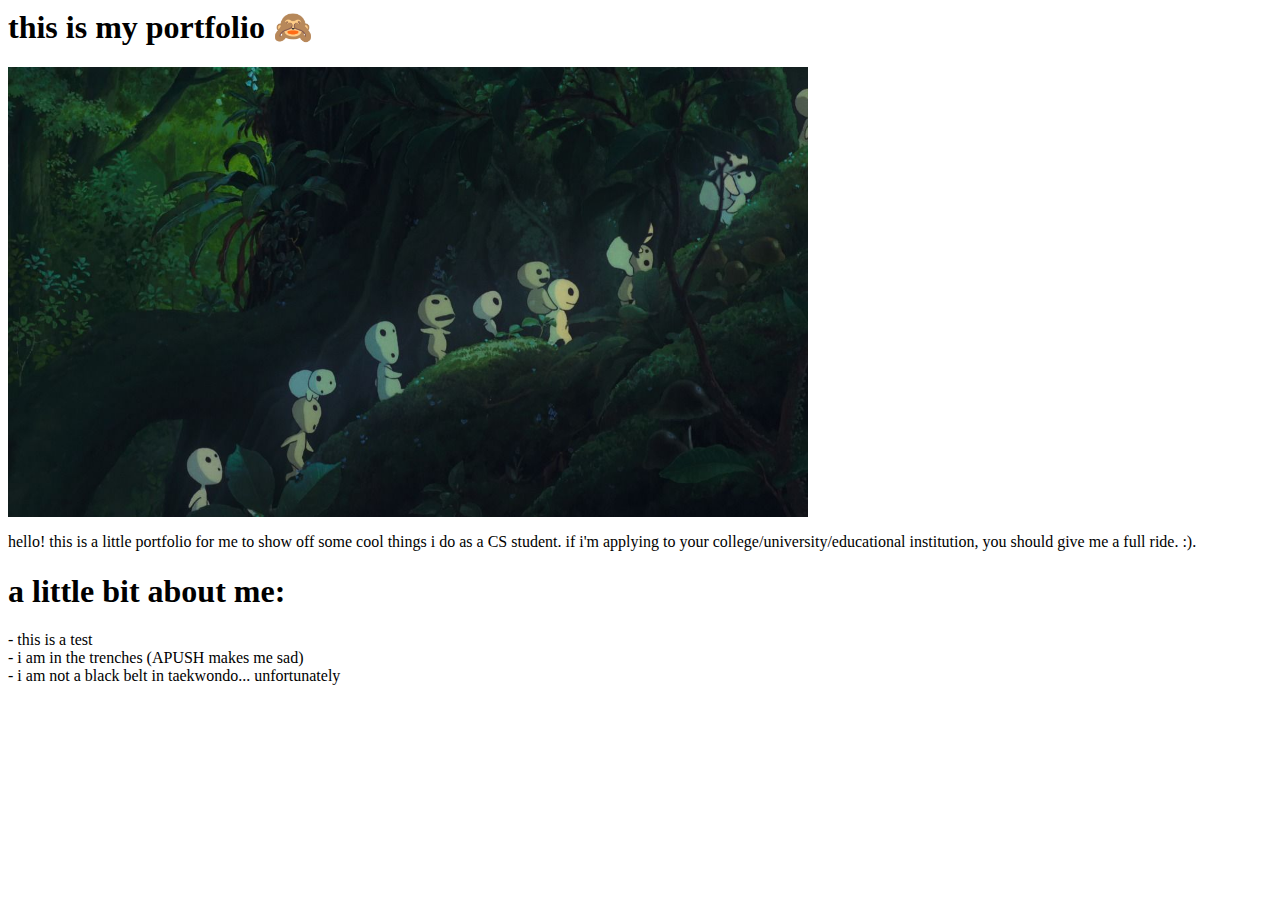
<file: index.html>
<html>
  <head>  <title>jana is a competent programmer</title>
  </head>
  
  <body>
    <h1> this is my portfolio 🙈 </h1>

    <img width = "800" src = "kodama.jpg" alt= "image from princess mononoke"/>
    
      <p>hello! this is a little portfolio for me to show off some cool things i do as a CS student.
        if i'm applying to your college/university/educational institution, you should give me a full ride. :).</p>
      
    <h1>a little bit about me: </h1>
    <p>
    - this is a test 
    <br/>- i am in the trenches (APUSH makes me sad)
    <br/>- i am not a black belt in taekwondo... unfortunately
    </p>
    
  </body>
</html>
</file>
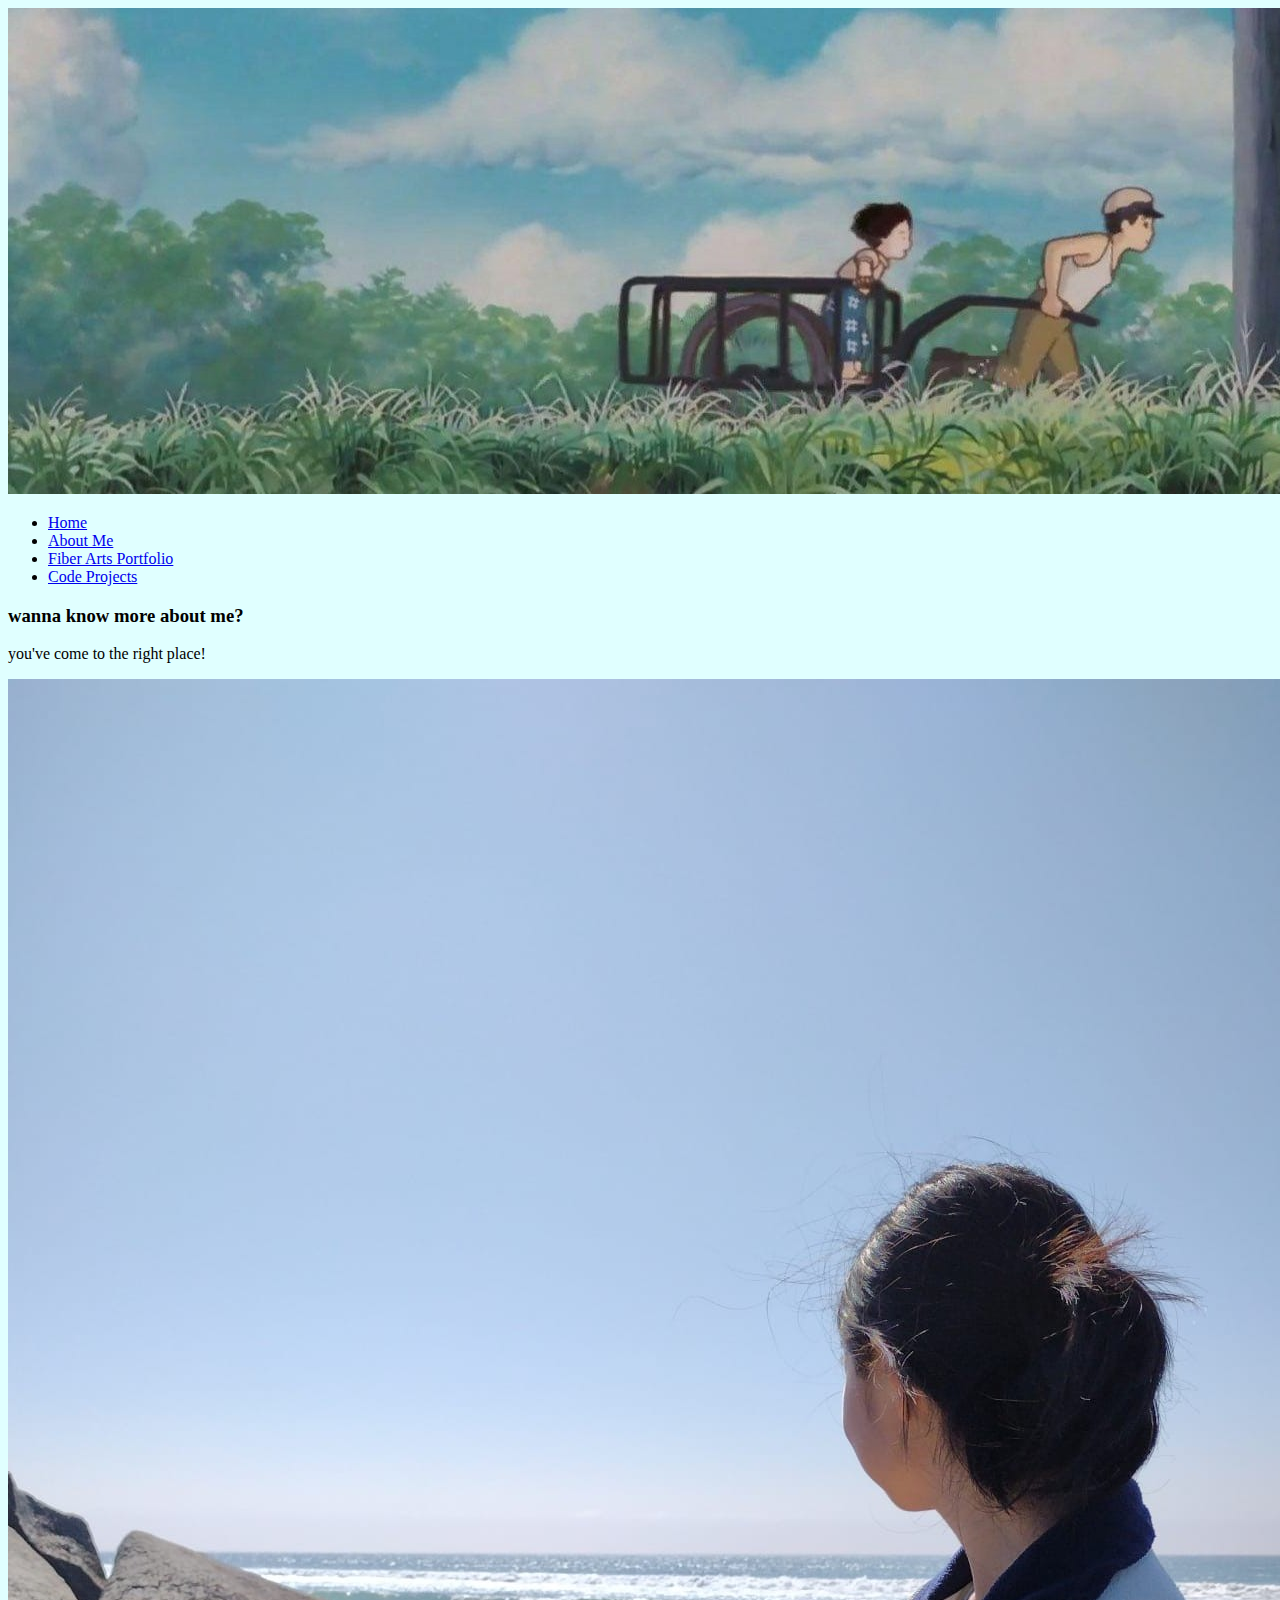
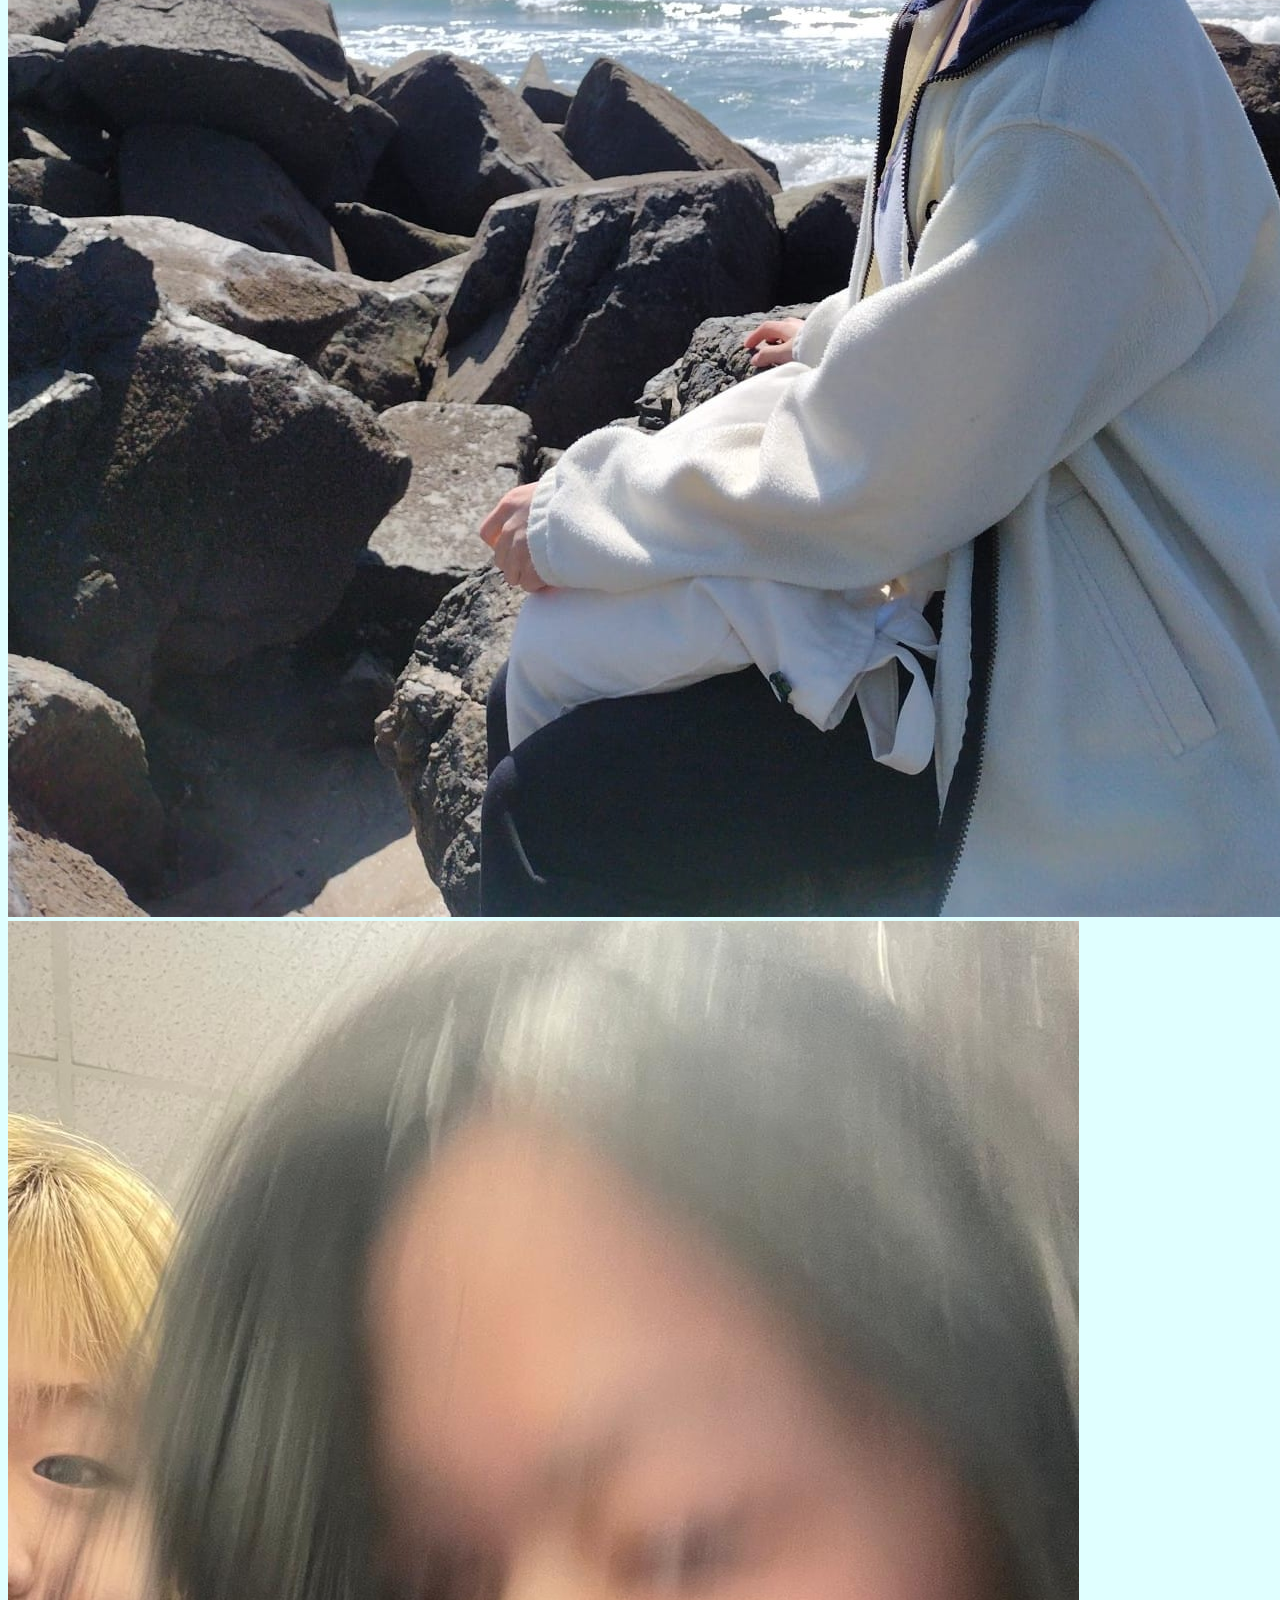
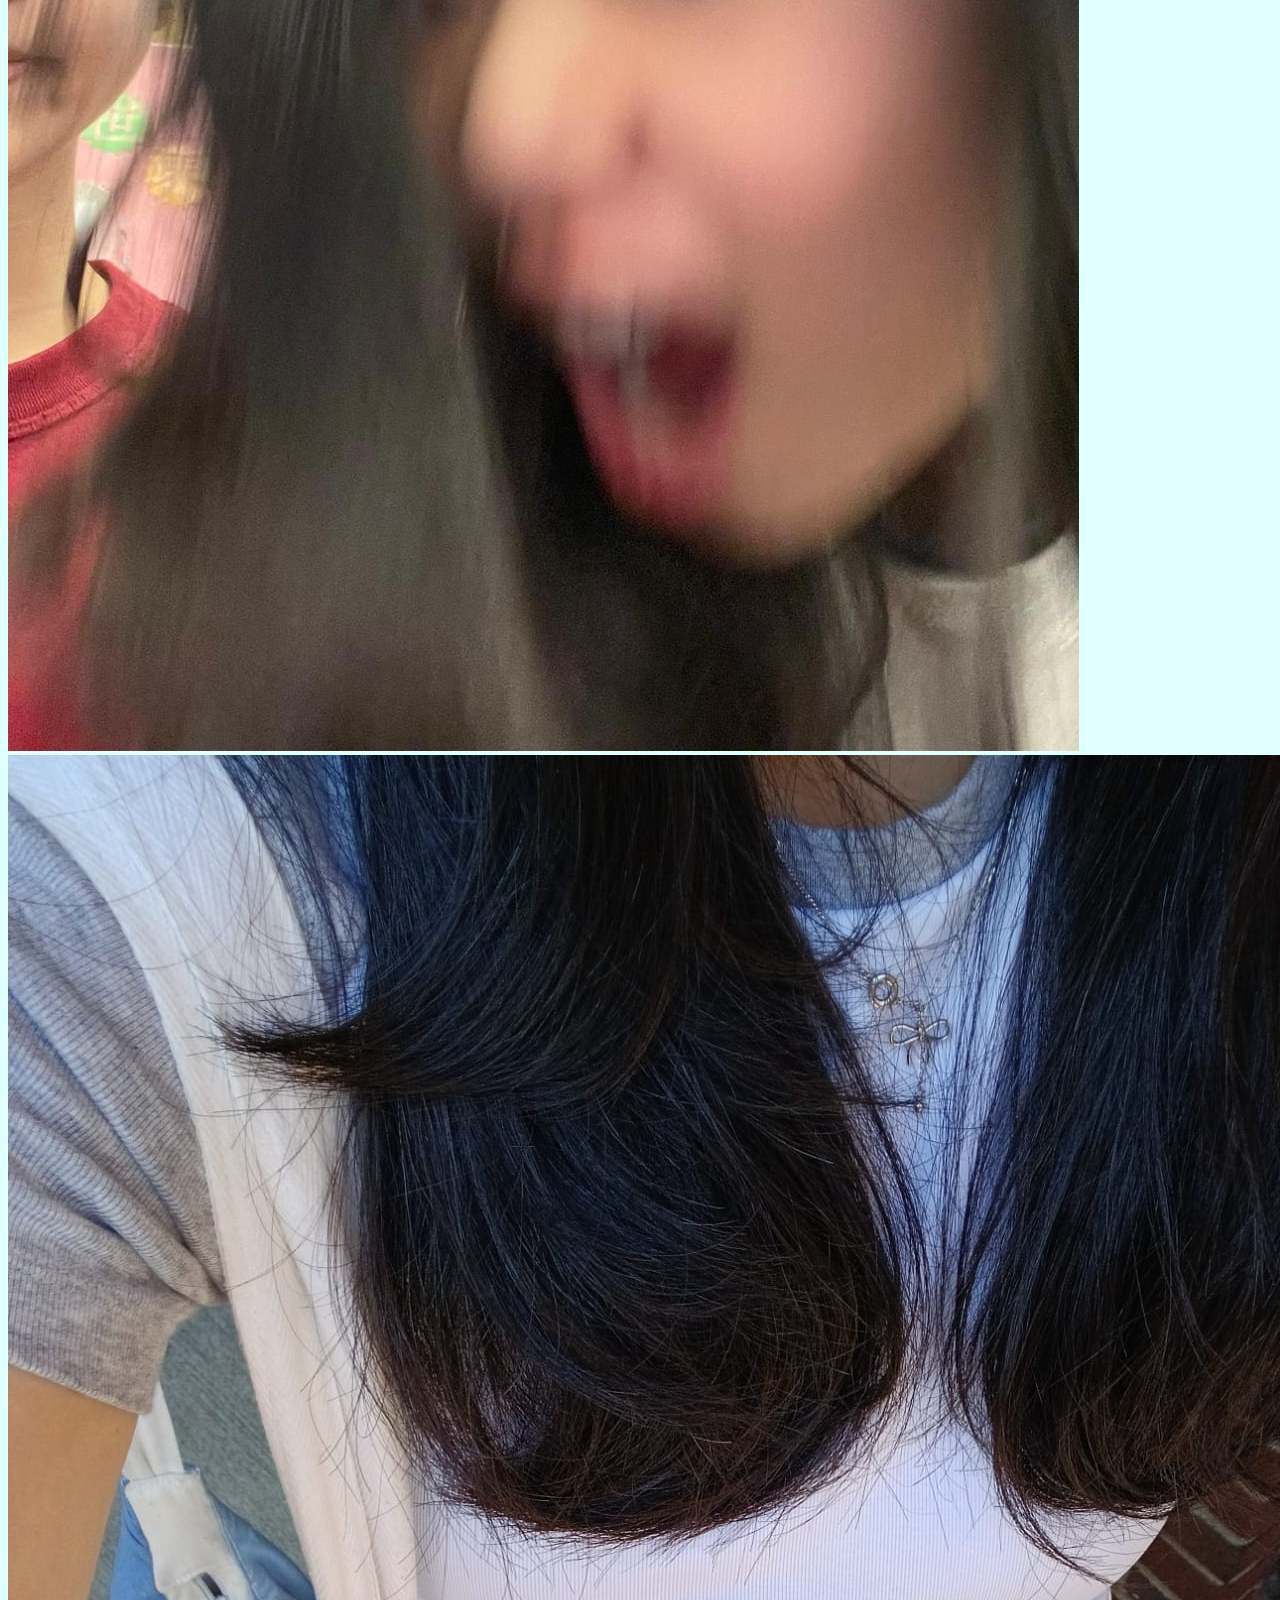
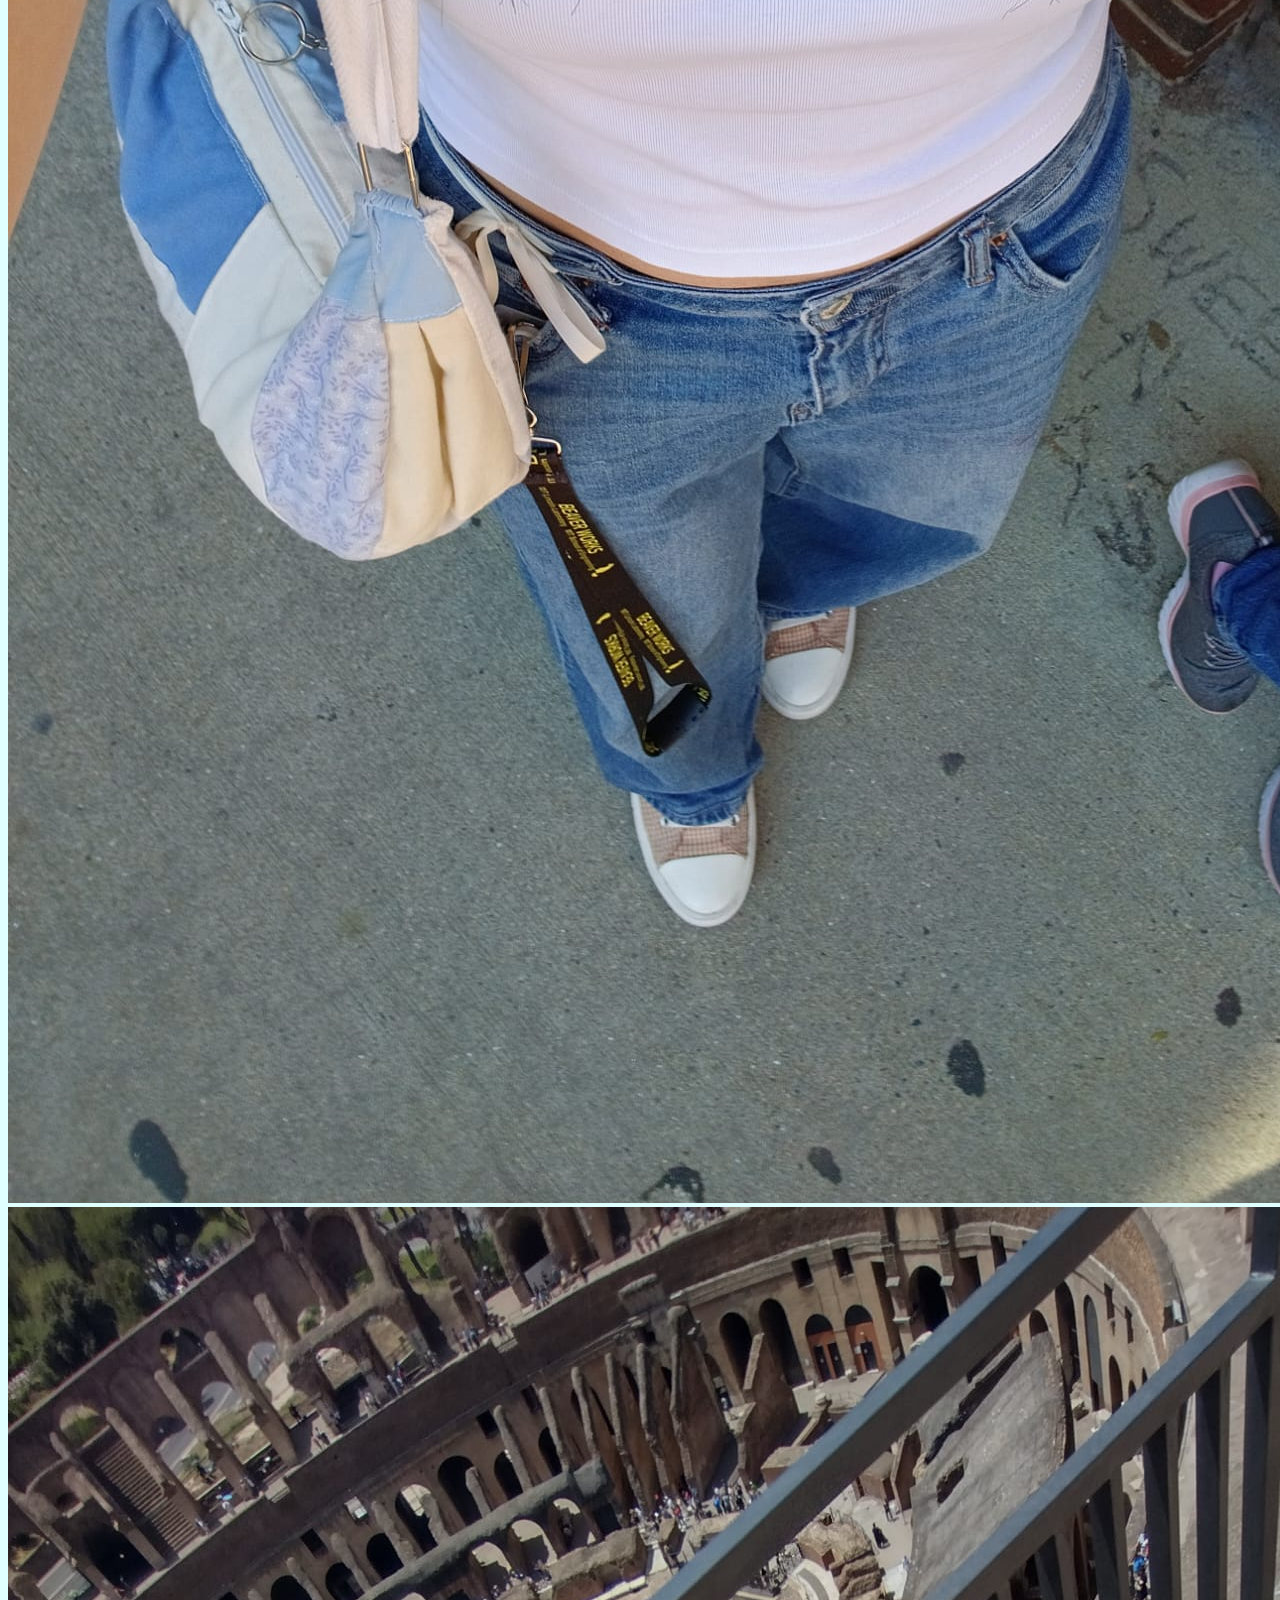
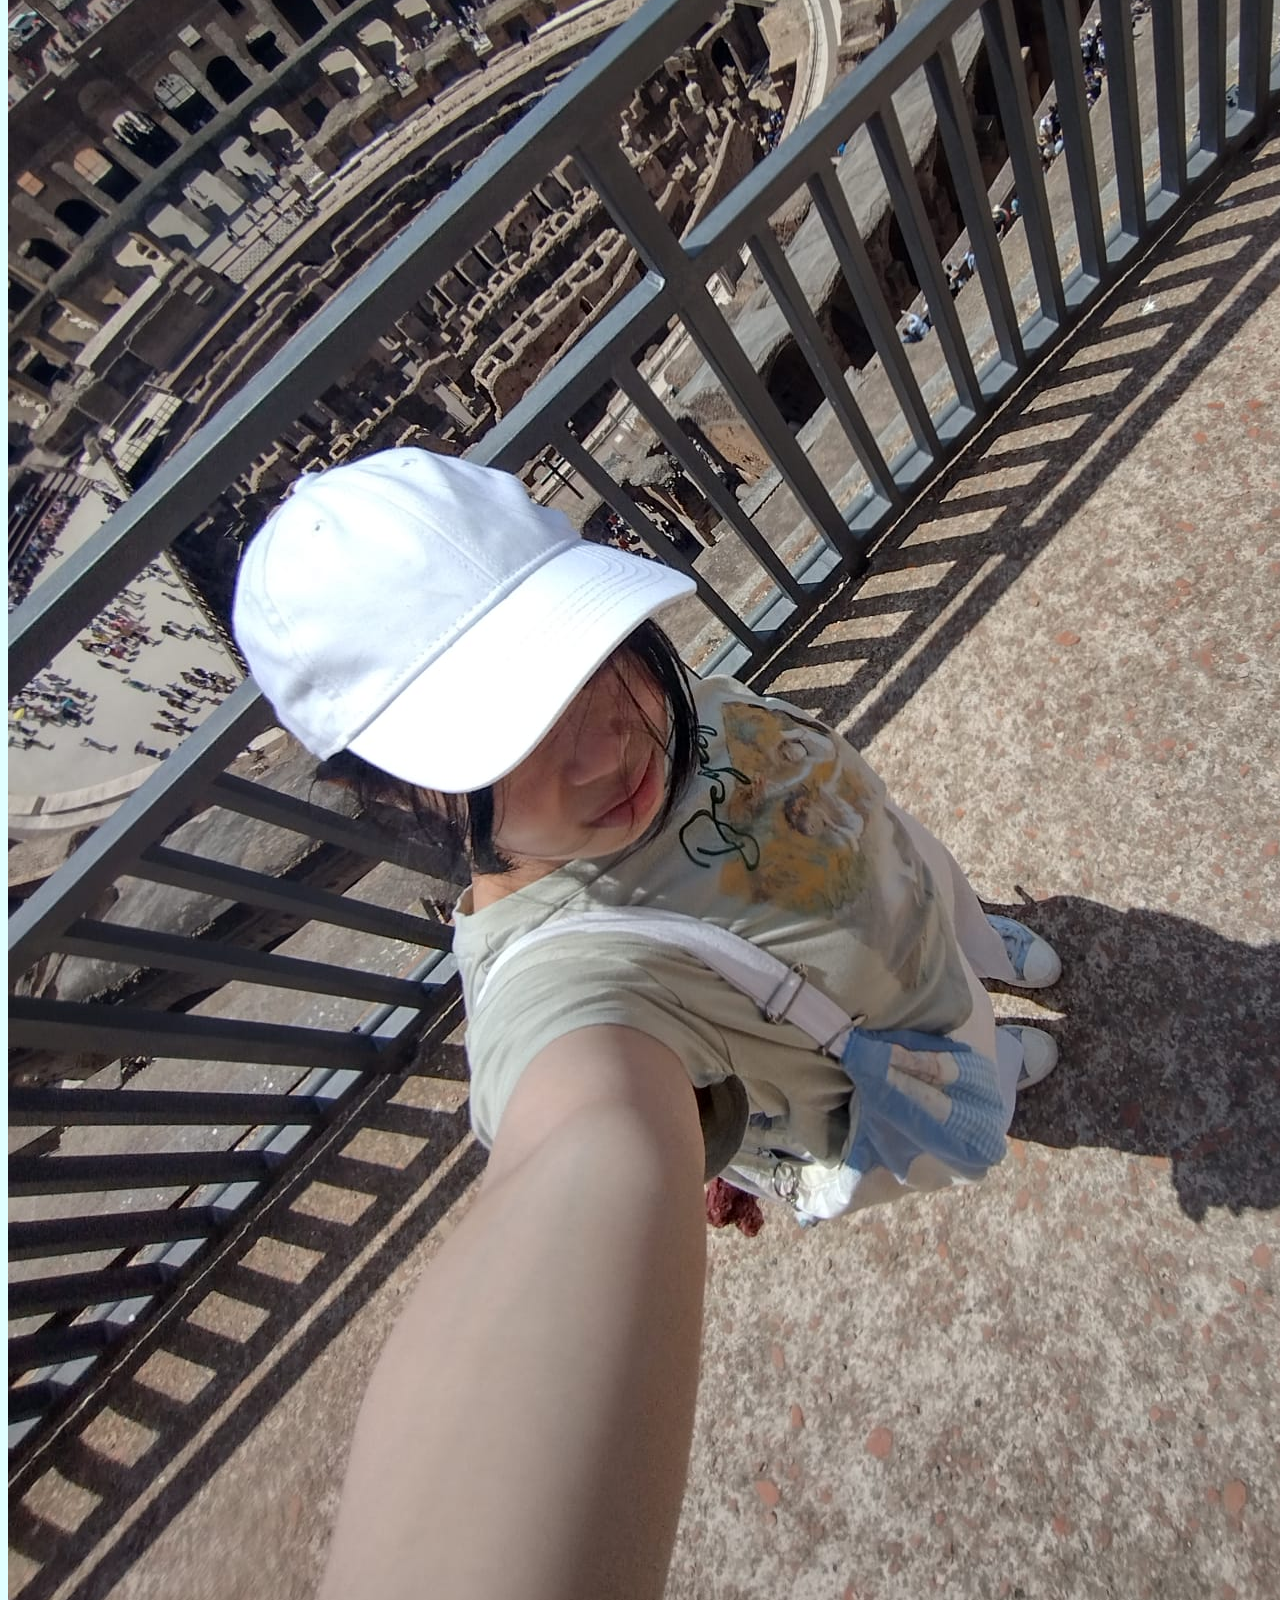
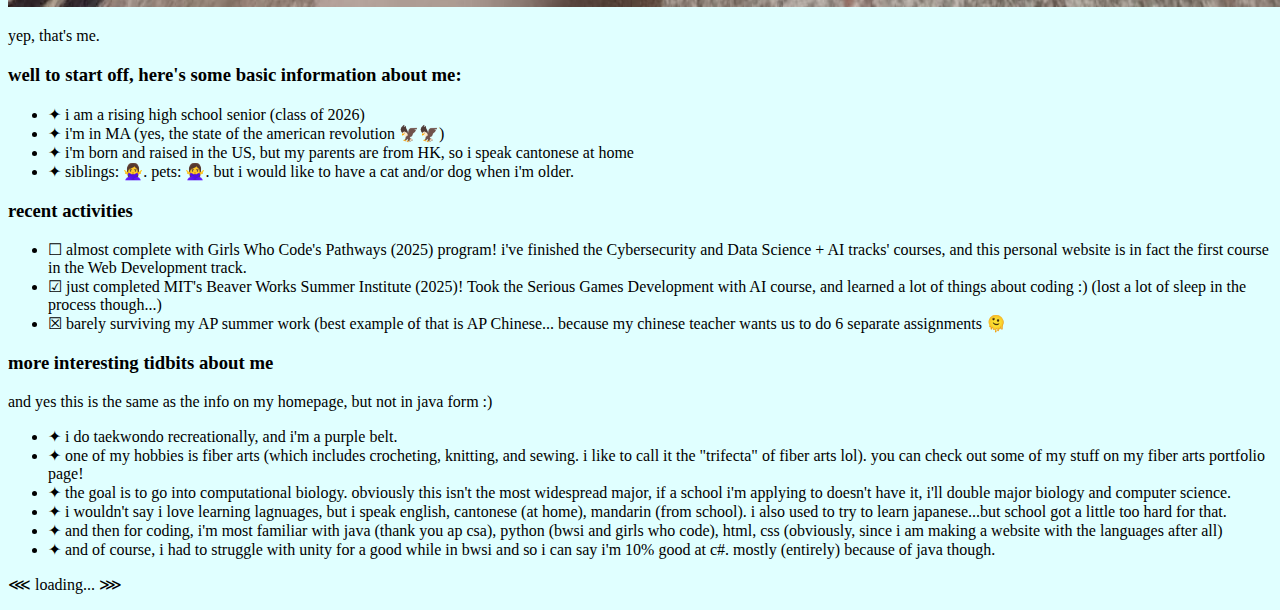
<file: about.html>
<!DOCTYPE html>
<html>
    <head>
  
      <title>About</title>
      <meta charset="utf-8" />
      <meta http-equiv="X-UA-Compatible" content="IE=edge" />
      <meta name="viewport" content="width=device-width, initial-scale=1" />
  
      <!-- link the webpage's stylesheet -->
      <link rel="stylesheet" href="./style.css" />
  
      <!-- link the webpage's JavaScript file -->
      <script src="./script.js" defer></script>
  
    </head>
    <body>
    <div> <!-- used on all pages as the header image + nav bar -->
      <img class = "header" src = "assets/fireflies.jpg" alt = "Image capture from Grave of the Fireflies (1988). Depicts scene of  Seita Yokokawa (protagonist) carrying Setsuko (younger sister) in a wagon across a rice paddy, with a blue sky in the background">     <nav>
        <ul id = "navUL">
          <li>
            <a href = index.html>Home</a>
          </li>
          <li>
            <a href = about.html>About Me</a>
          </li>
          <li>
            <a href = fiber_arts.html>Fiber  Arts Portfolio</a>
          </li>
          <li>
            <a href = code.html>Code Projects</a>
          </li>
        </ul>
      </nav>
    </div>

    <main>
      <h3>wanna know more about me?</h3>
      <p> you've come to the right place!</p>
      <!-- image gallery -->
      <div class = "gallery">
        <img class = "galleryImg" src="assets/about/beach.jpg" alt = "Image of me at a beach in San Diego, facing the sea ocean with my side turned towards the camera">
      </div>
      <div class = "gallery">
        <img class = "galleryImg"  src="assets/about/crashout.jpg" alt = "Selfie of myself and my friend, where I'm caught midway through moving my head towards the camera creating a blurred effect">
      </div>
      <div class = "gallery">
        <img class = "galleryImg"  src="assets/about/outfit.jpg" alt = "Selfie of my outfit, wearing blue wide-leg jeans and a gray ringer tee, plus a shoulder bag.">
      </div>
      <div class = "gallery">
        <img class = "galleryImg"  src="assets/about/rome.jpg" alt = "0.5 angle selfie of myself on one of the highest levels of the Colosseum, wearing a gray shirt and white pants. The uppper left corner shows a view of the insider of the Colosseum.">
      </div>
  
      <!-- command courtesy of Copilot-->
      <div style = "clear: both;"></div>
      
      <p>yep, that's me.</p>
      <section>
      <!-- basic information about me -->
        <h3>well to start off, here's some basic information about me:</h3>
        <ul>
          <li>  ✦  i am a rising high school senior (class of 2026) </li>
          <li>  ✦  i'm in MA (yes, the state of the american revolution 🦅🦅)</li>
          <li>  ✦  i'm born and raised in the US, but my parents are from HK, so i speak cantonese at home</li>
          <li>  ✦  siblings: 🙅‍♀️. pets: 🙅‍♀️. but i would like to have a cat and/or dog when i'm older. </li>
        </ul>
      </section>
    <!-- recent activity -->
      <section>
        <h3>recent activities</h3>
        <ul>
          <li>  ☐  almost complete with Girls Who Code's Pathways (2025) program! i've finished the Cybersecurity and Data Science + AI tracks' courses, and this personal website is in fact the first course in the Web Development track.</li>
          <li>  ☑  just completed MIT's Beaver Works Summer Institute (2025)! Took the Serious Games Development with AI course, and learned a lot of things about coding :) (lost a lot of sleep in the process though...)</li>
          <li>  ☒  barely surviving my AP summer work (best example of that is AP Chinese... because my chinese teacher wants us to do 6 separate assignments 🫠 </li>
        </ul>
      </section>
      <!-- fun facts -->
      <section >
        <h3>more interesting tidbits about me</h3>
        <p>and yes this is the same as the info on my homepage, but not in java form :)</p>
        <ul >
          <li>  ✦  i do taekwondo recreationally, and i'm a purple belt.</li>
          <li>  ✦  one of my hobbies is fiber arts (which includes crocheting, knitting, and sewing. i like to call it the "trifecta" of fiber arts lol). you can check out some of my stuff on my fiber arts portfolio page!</li>
          <li>  ✦  the goal is to go into computational biology. obviously this isn't the most widespread major, if a school i'm applying to doesn't have it, i'll double major biology and computer science.</li>
          <li>  ✦  i wouldn't say i love learning lagnuages, but i speak english, cantonese (at home), mandarin (from school). i also used to try to learn japanese...but school got a little too hard for that.</li>
          <li>  ✦  and then for coding, i'm most familiar with java (thank you ap csa), python (bwsi and girls who code), html, css (obviously, since i am making a website with the languages after all)</li>
          <li>  ✦  and of course, i had to struggle with unity for a good while in bwsi and so i can say i'm 10% good at c#. mostly (entirely) because of java though.</li>
        </ul>
      </section>
        <p>⋘ loading... ⋙</p>
     </main>  
  </body>
</html>
</file>
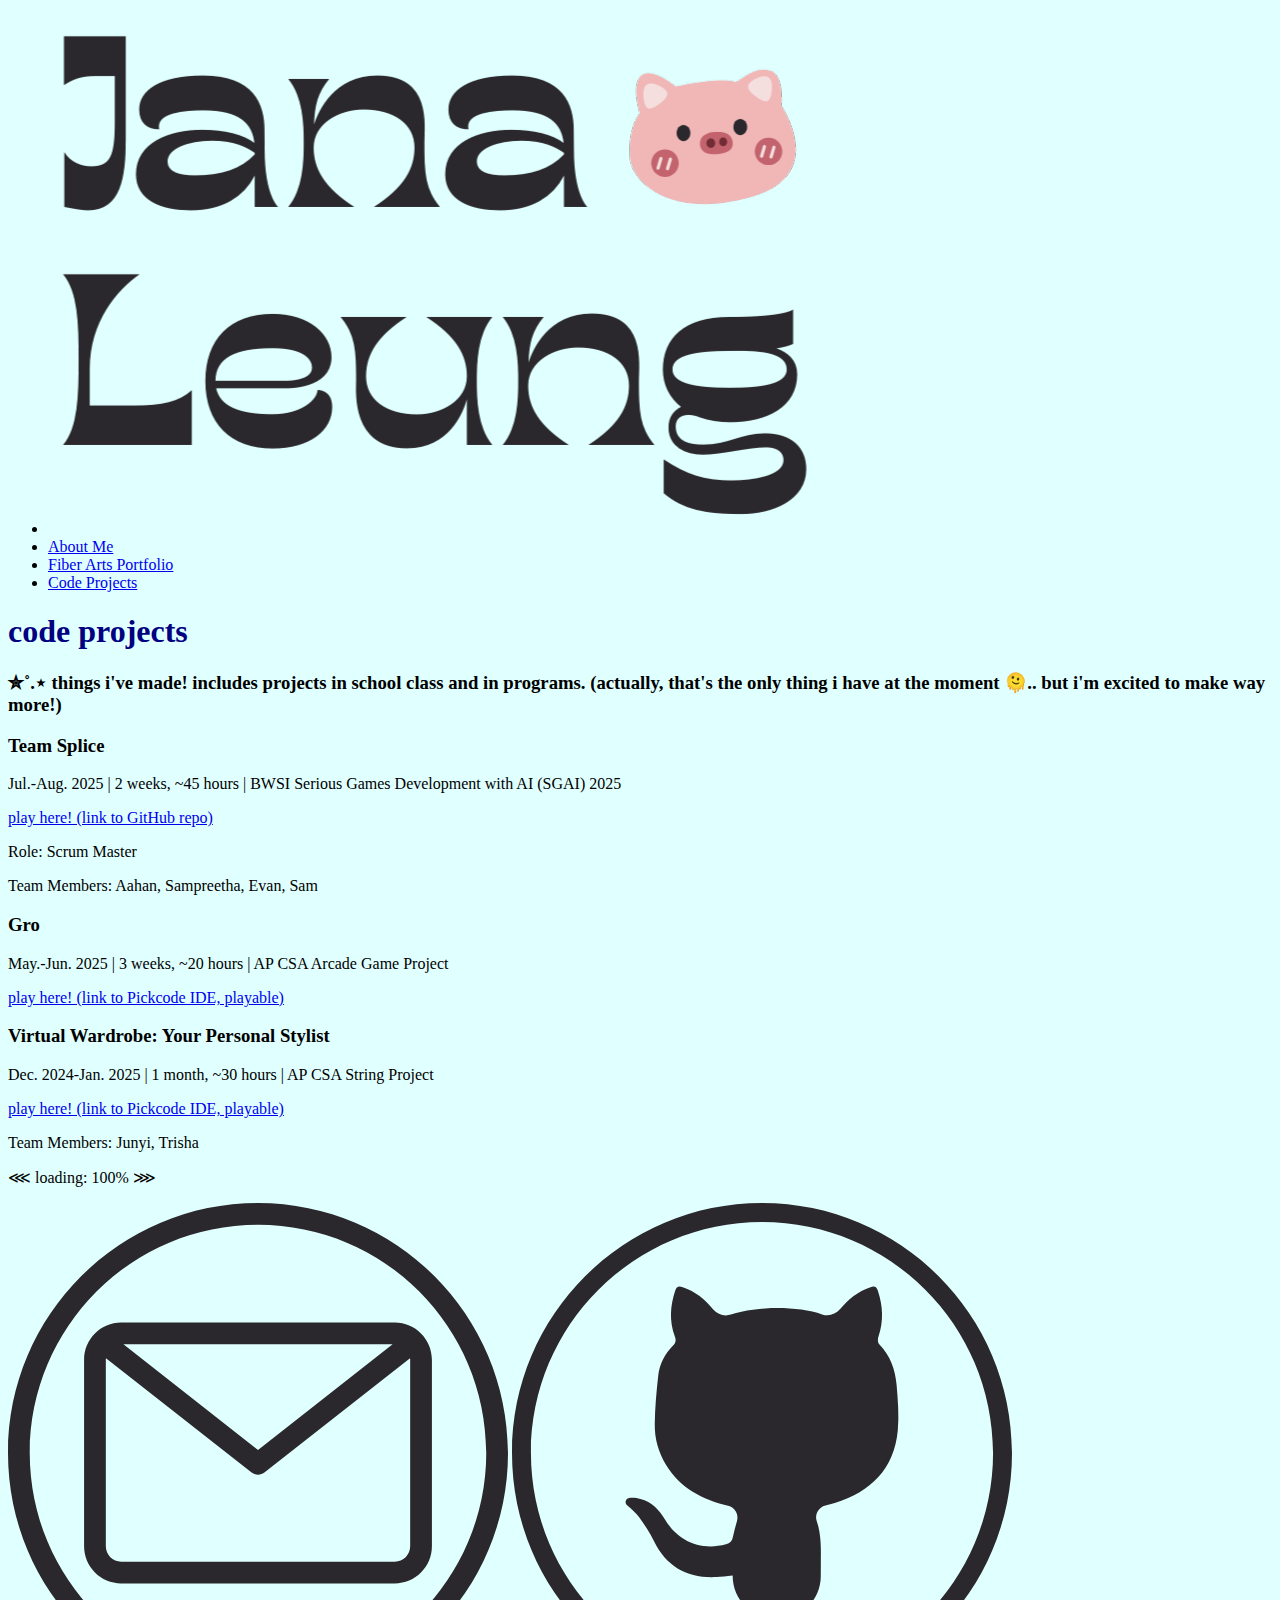
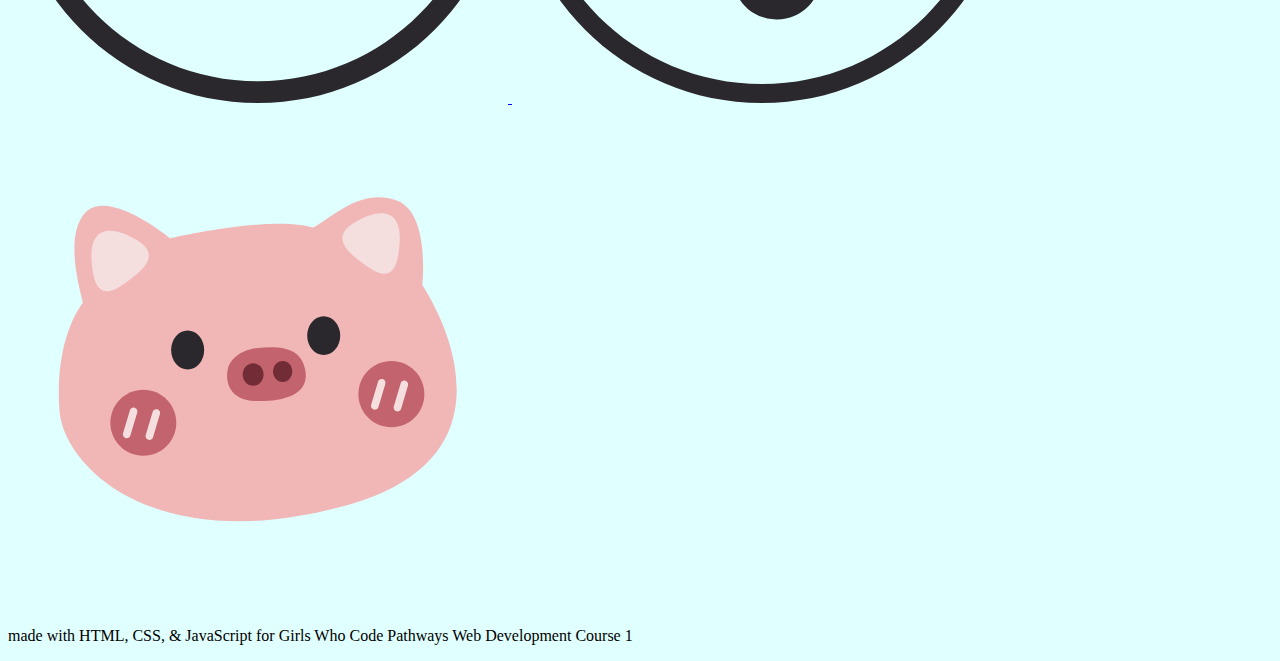
<file: code.html>
<!DOCTYPE html>
<html>
  <head>

    <title>Code Projects</title>
    <meta charset="utf-8" />
    <meta http-equiv="X-UA-Compatible" content="IE=edge" />
    <meta name="viewport" content="width=device-width, initial-scale=1" />

    <!-- link the webpage's stylesheet -->
    <link rel="stylesheet" href="./style.css" />

    <!-- link the webpage's JavaScript file -->
    <script src="./script.js" defer></script>

  </head>

    <div> <!-- used on all pages as the header image + nav bar --> 
      <nav id = "navBar">
        <ul id = "navUL">
          <li>
            <a href = index.html>
              <img id = "classLogo" src = "assets/logos/logo_crop.png" alt = "personal logo: my name in the Tan Kindred font with a small pig's face next to my first name (above my last name) .">
            </a>
          </li>
          <li class = "navTab">
            <a href = about.html>About Me</a>
          </li>
          <li class = "navTab">
            <a href = fiber_arts.html>Fiber  Arts Portfolio</a>
          </li>
          <li class = "navTab">
            <a href = code.html>Code Projects</a>
          </li>
        </ul>
      </nav>
    </div>

  <body>
    <main>
      <h1>code projects</h1>
      <h3>✮˚.⋆ things i've made! includes projects in school class and in programs. (actually, that's the only thing i have at the moment 🫠.. but i'm excited to make way more!) </h3>

      <section>
        <h3>Team Splice</h3>
        <p class = "centerText"> Jul.-Aug. 2025 | 2 weeks, ~45 hours | BWSI Serious Games Development with AI (SGAI) 2025 </p>
        <a class = "link" href = https://github.com/MooMooAahan/sgai25>play here! (link to GitHub repo)</a>
        <p>Role: Scrum Master</p>
        <p>Team Members: Aahan, Sampreetha, Evan, Sam</p>
      </section>

      <section>
        <h3>Gro</h3>
        <p class = "centerText"> May.-Jun. 2025 | 3 weeks, ~20 hours | AP CSA Arcade Game Project</p>
        <a class = "link" href = https://app.pickcode.io/share/cmauexe8499ojk7zsp1nw7tm5>play here! (link to Pickcode IDE, playable)</a>
      </section>
      
      <section>
        <h3>Virtual Wardrobe: Your Personal Stylist</h3>
        <p class = "centerText"> Dec. 2024-Jan. 2025 | 1 month, ~30 hours | AP CSA String Project</p>
        <a class = "link" href = https://app.pickcode.io/share/cm50h861wlckg1gqj8jy7htsq>play here! (link to Pickcode IDE, playable)</a>
        <p>Team Members: Junyi, Trisha</p>
      </section>

    </main>
    <footer class = "footer">
      <p class = "footerText">⋘ loading: 100% ⋙</p>
      <div class = "contactInfo">
        <a href = "mailto:asenatliang@gmail.com">
          <img class = "contactIcon" src = "./assets/logos/email.png">
        </a>
        <a href = "https://github.com/pepper-0">
          <img class = "contactIcon" src = "./assets/logos/github.png">
        </a>
        <a href = "site_info.html">
          <img class = "contactIcon" src = "./assets/logos/pig.png">
        </a>

      </div>
      <p class = "footerFineText">made with HTML, CSS, & JavaScript for Girls Who Code Pathways Web Development Course 1</p>
    </footer>
  </body>
</html>
</file>
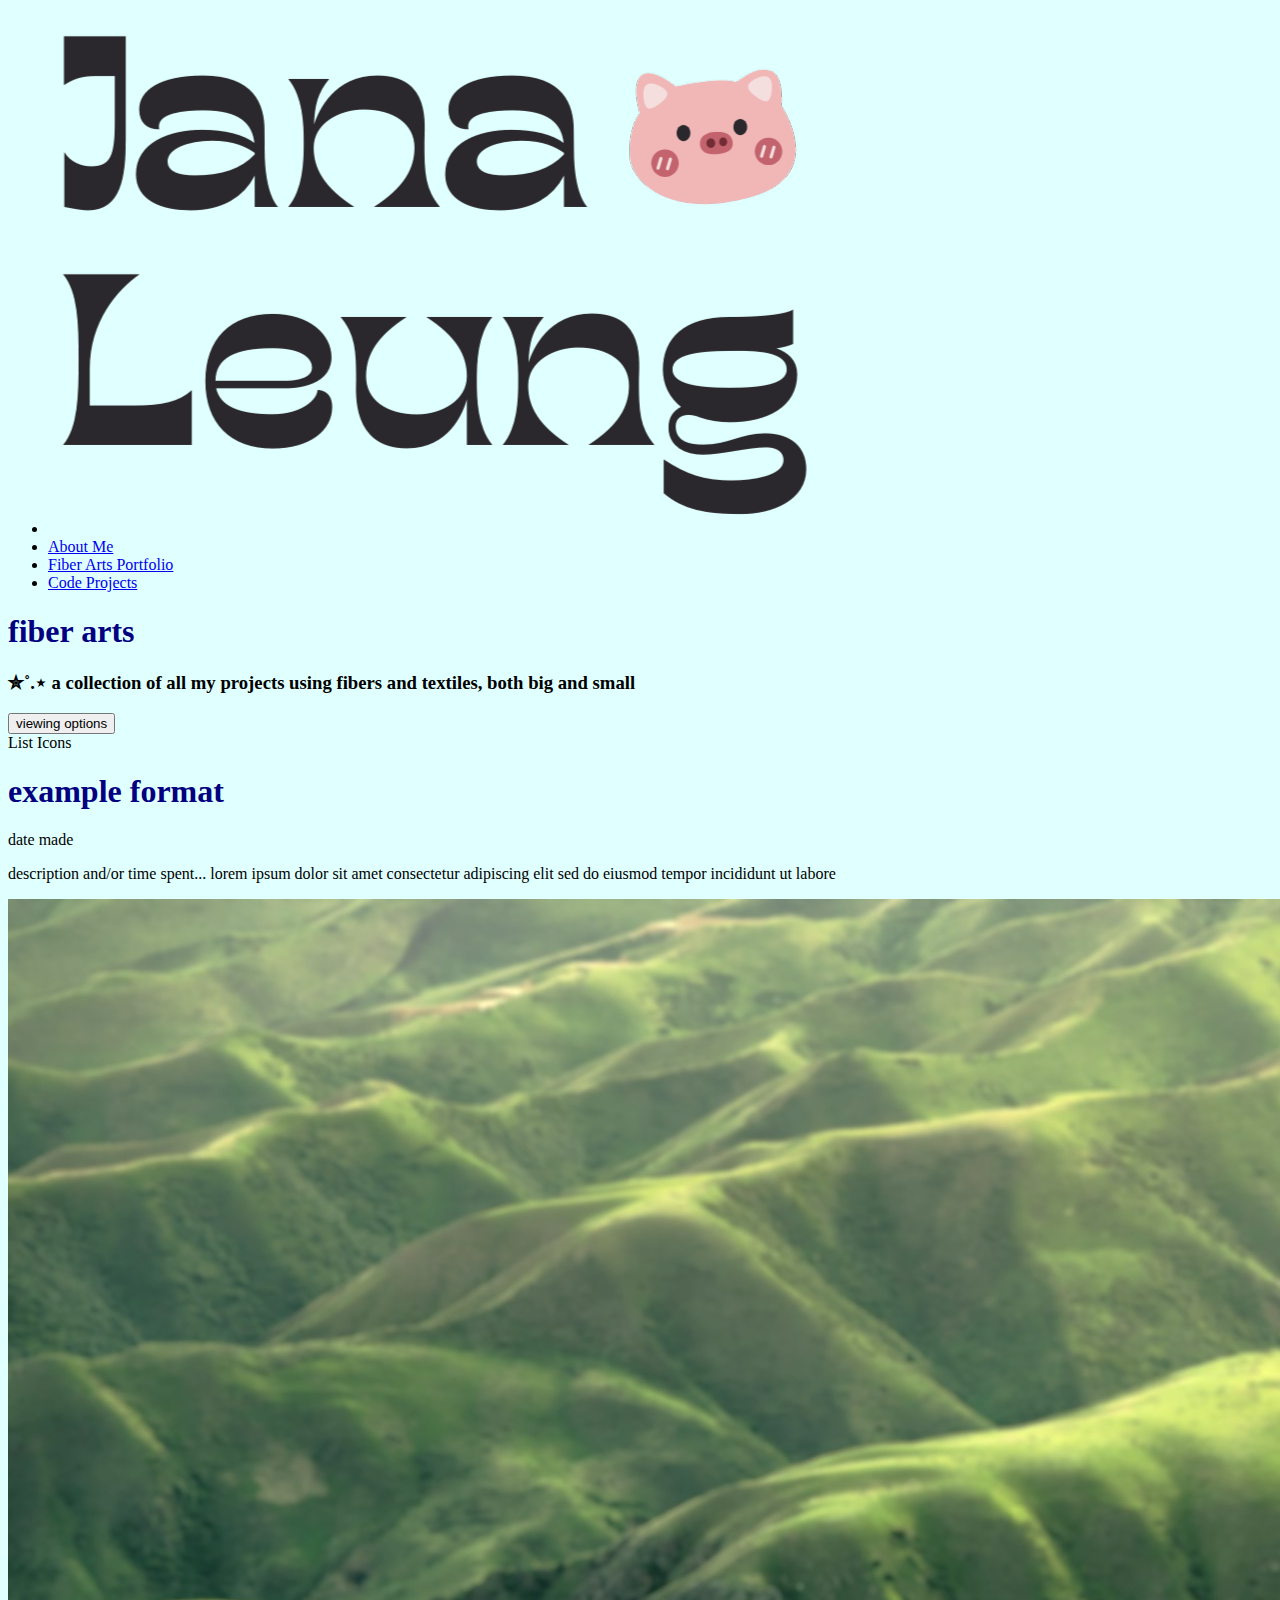
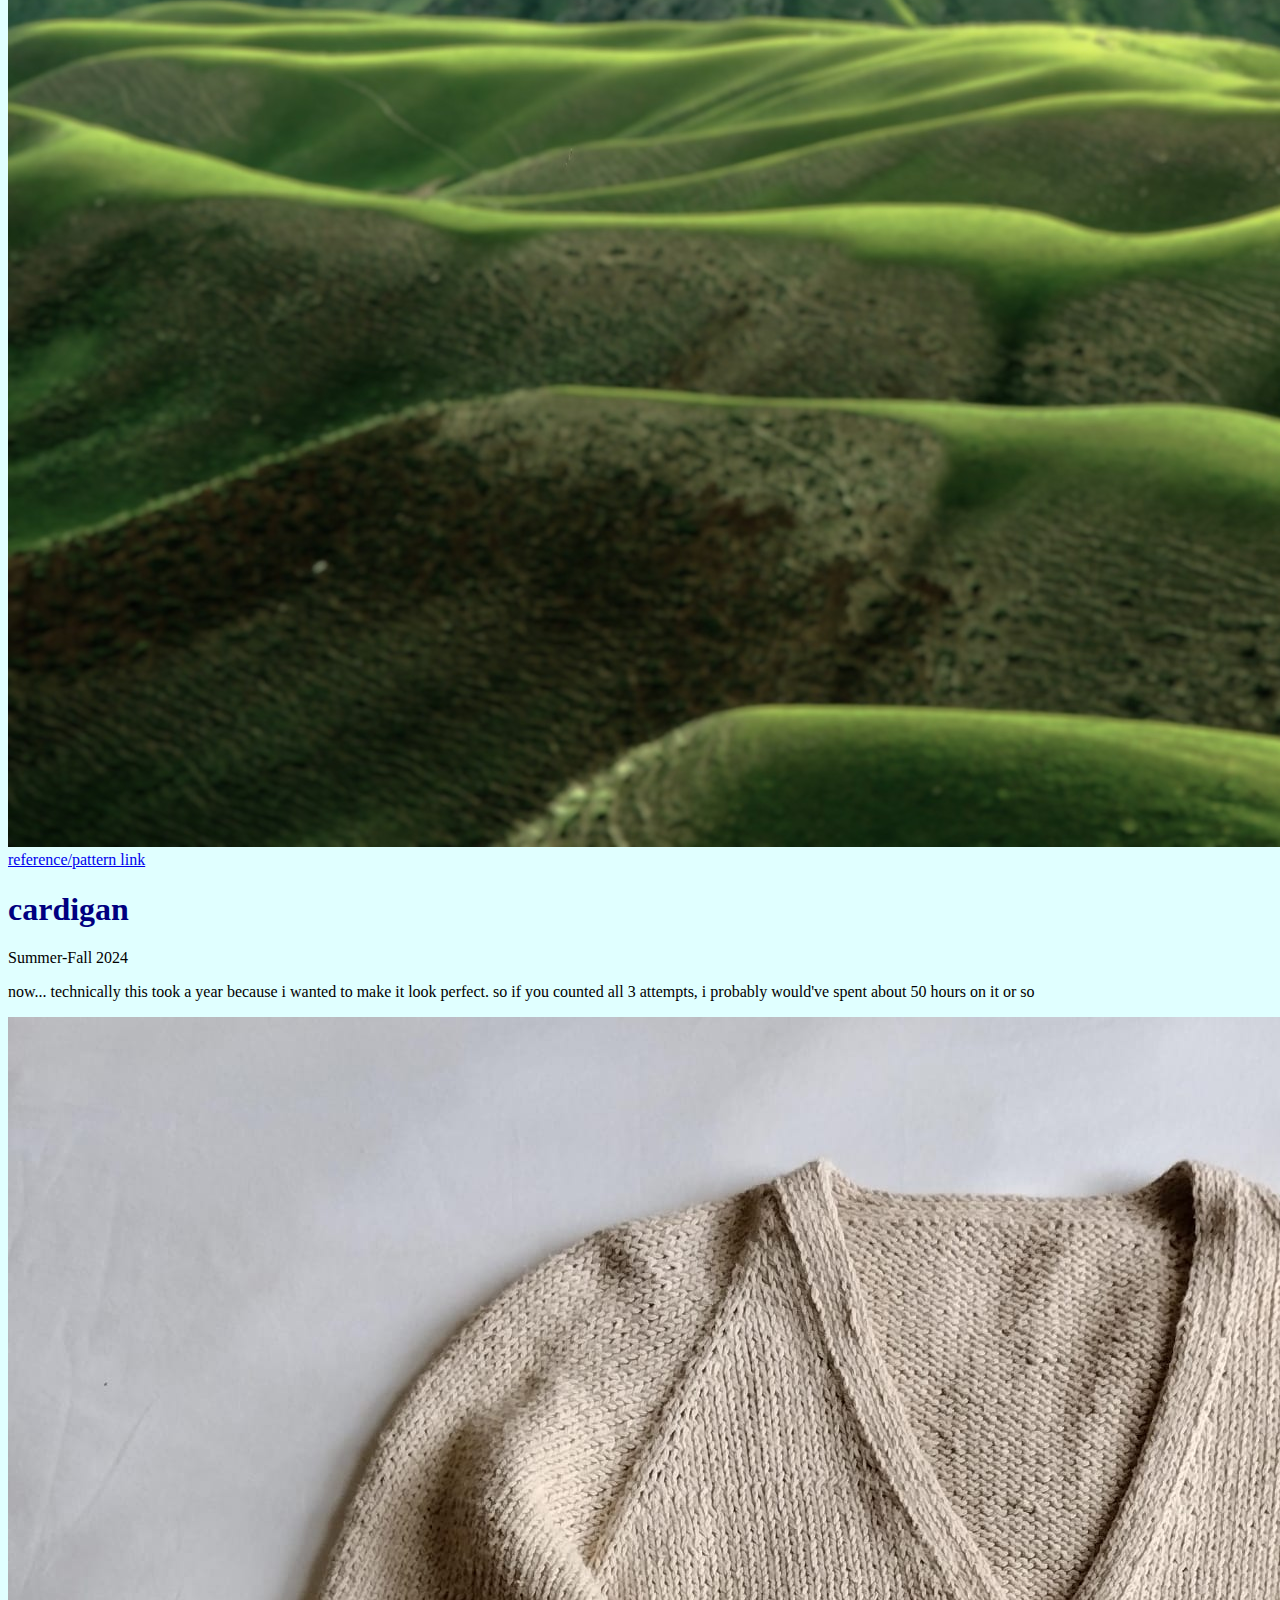
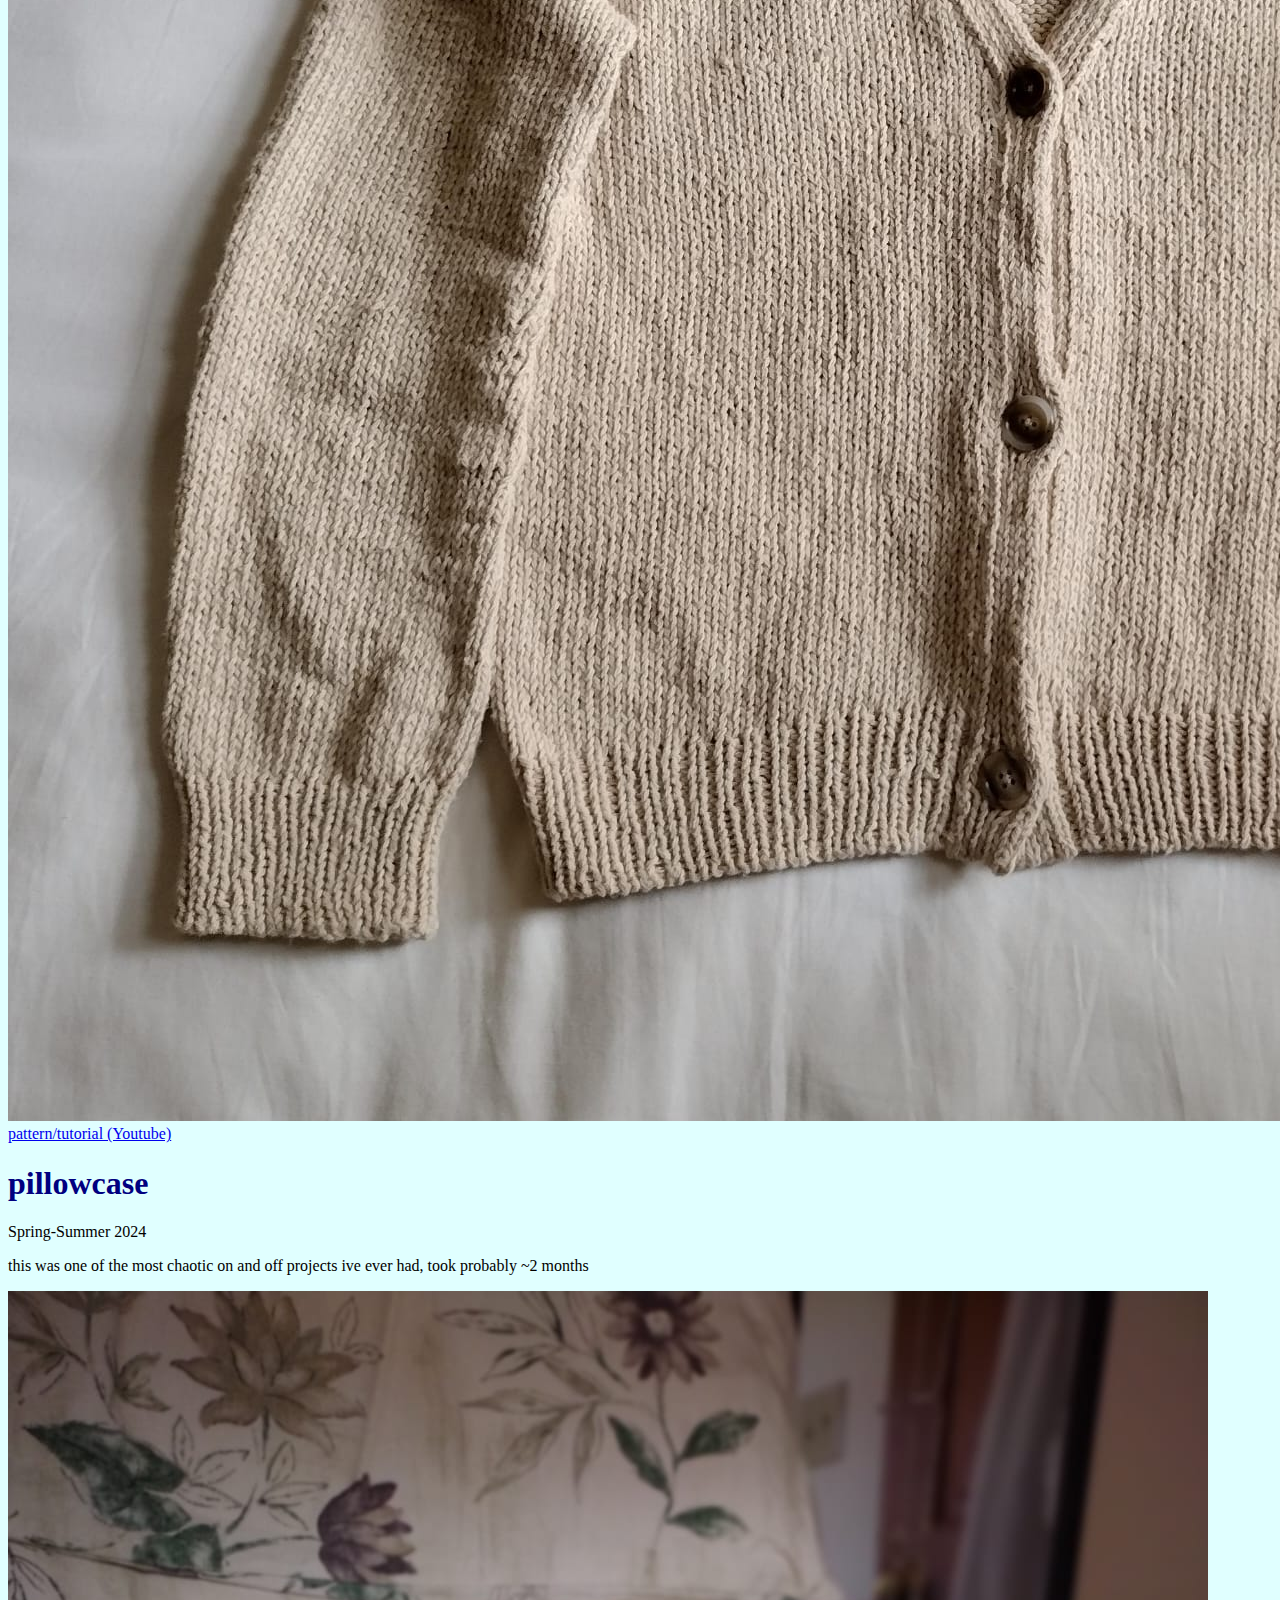
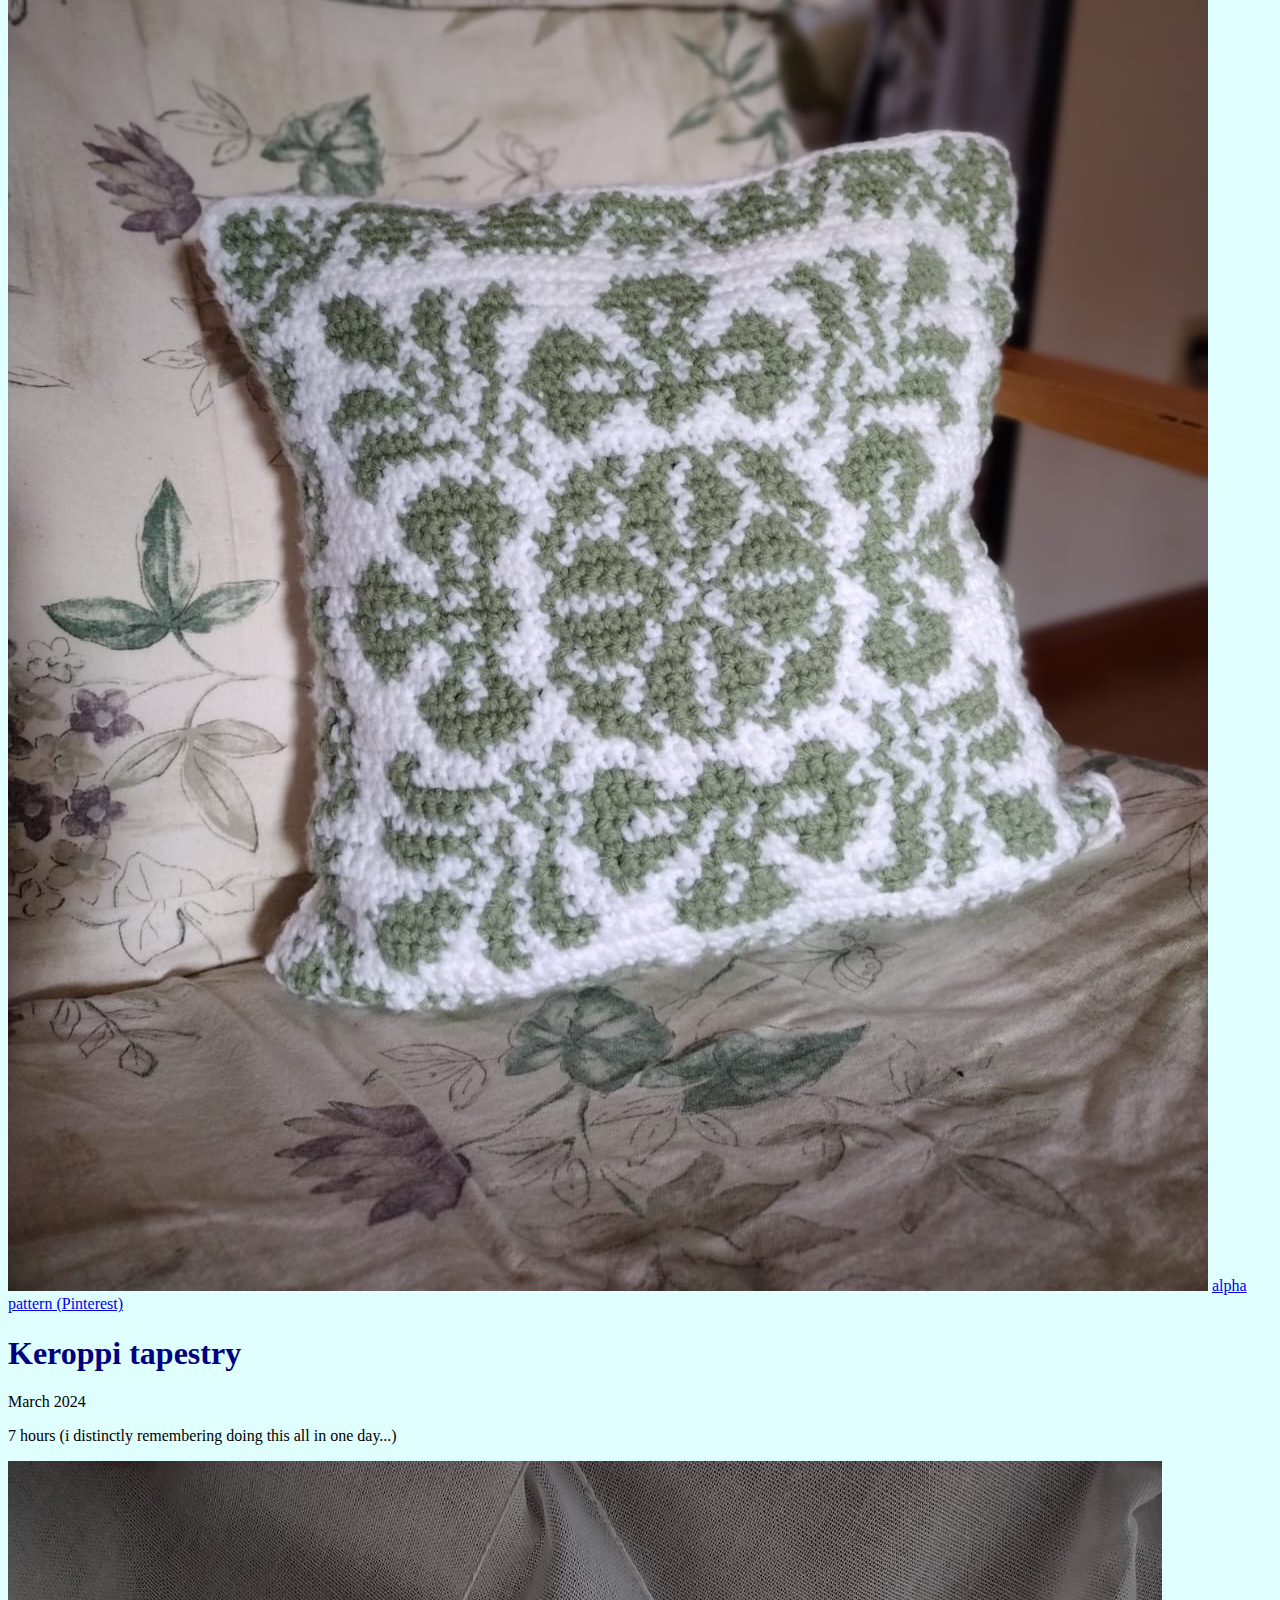
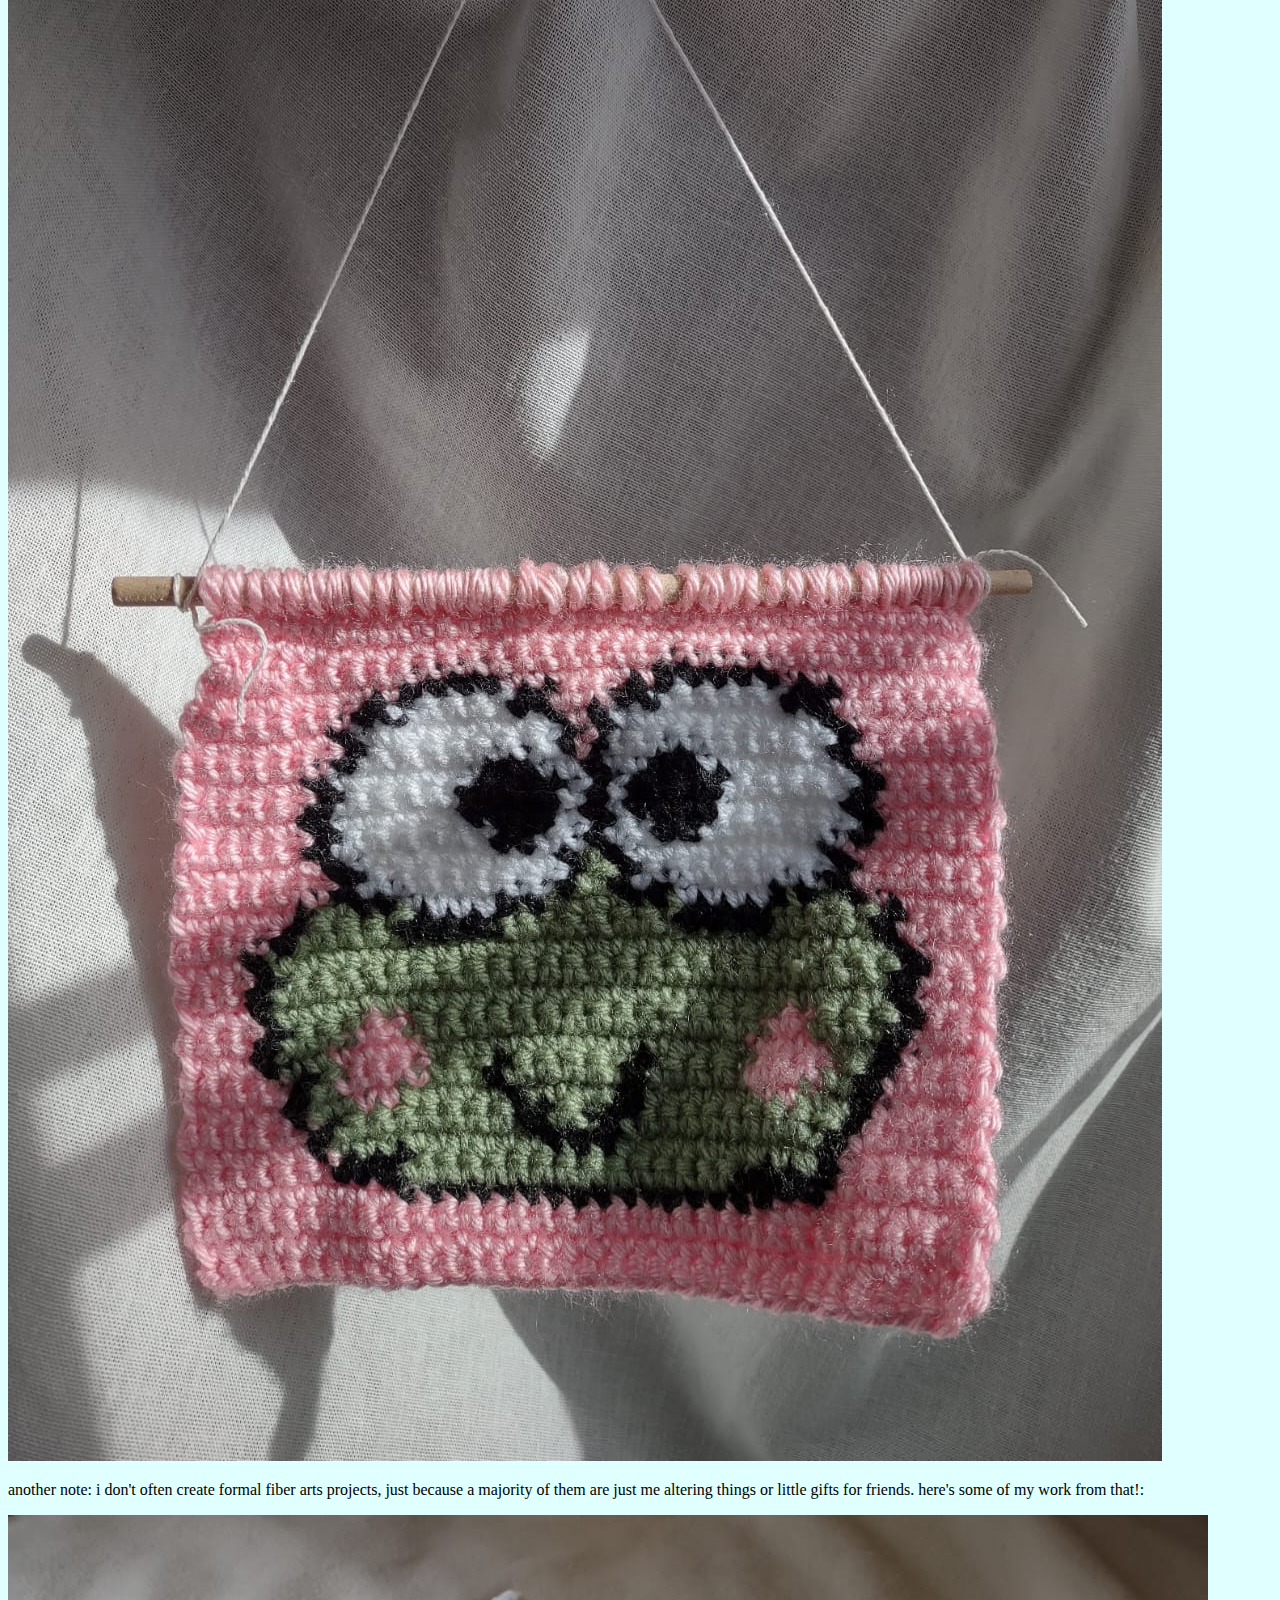
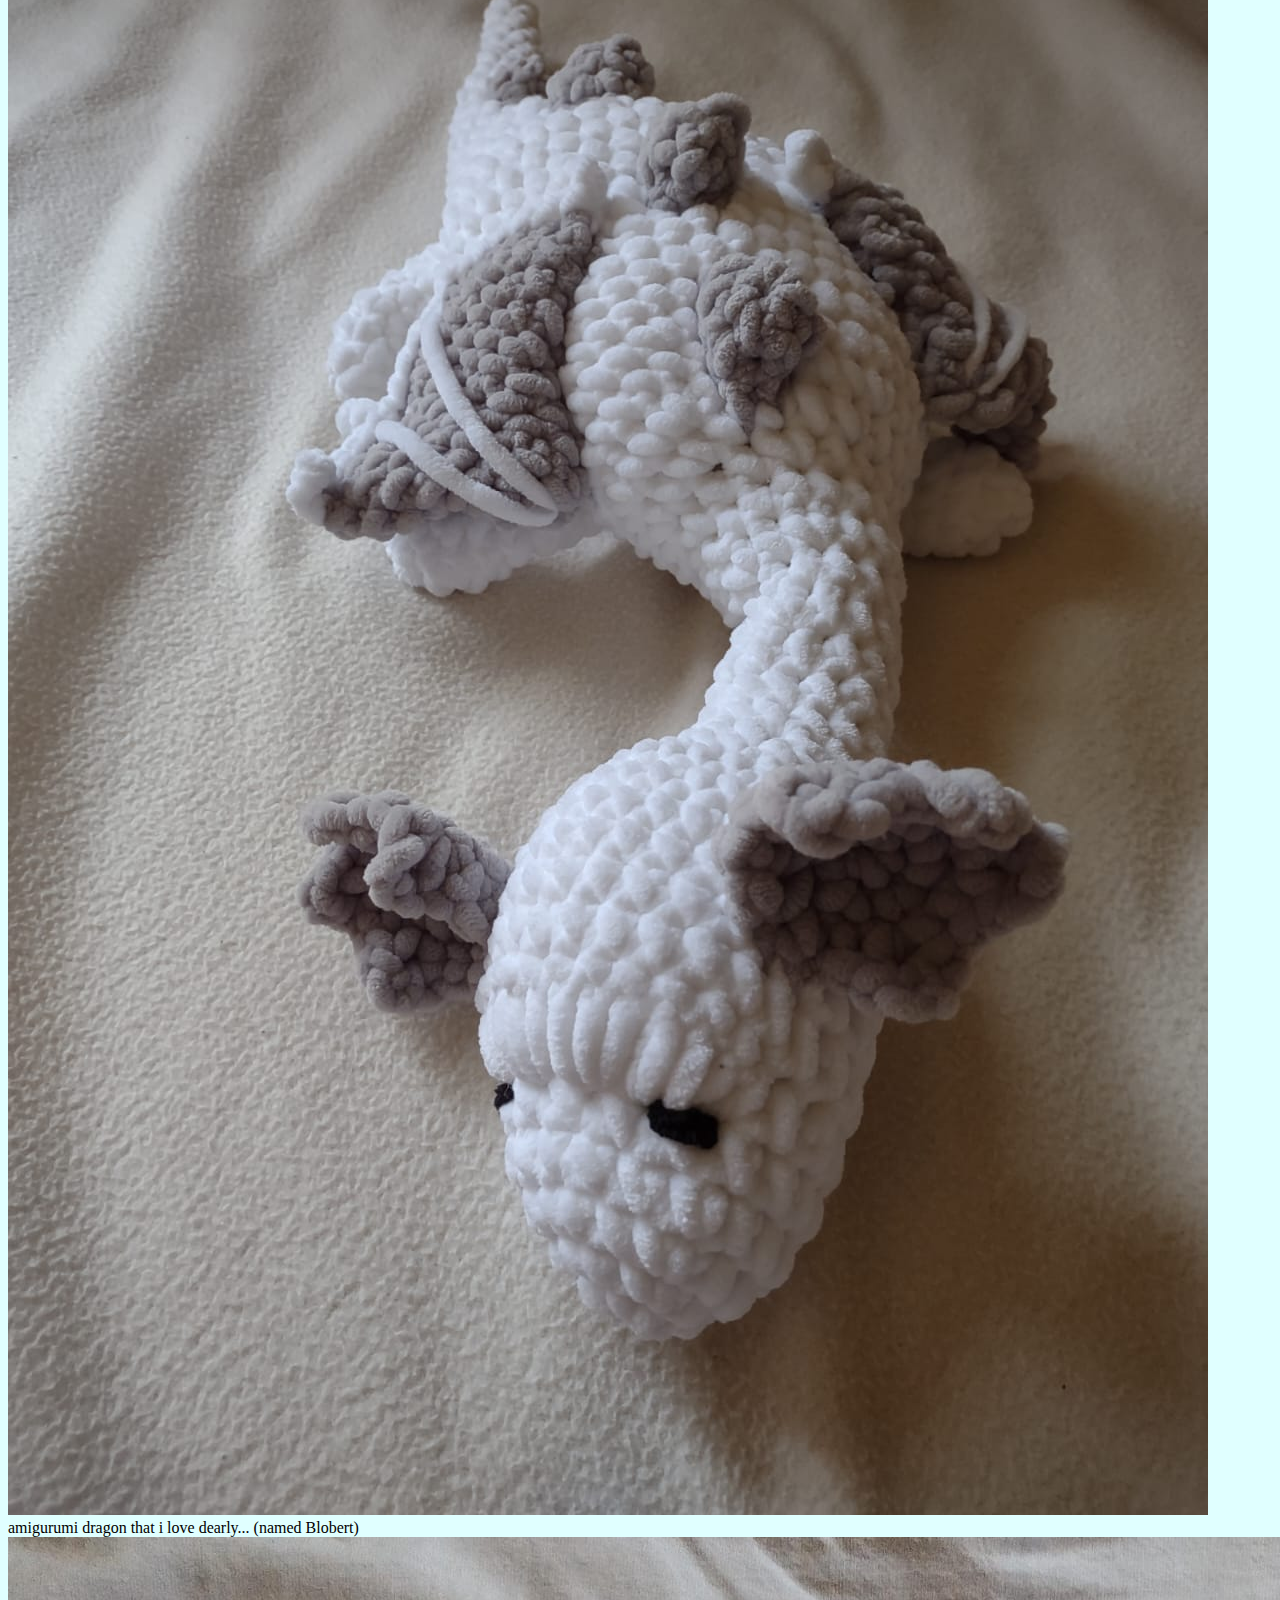
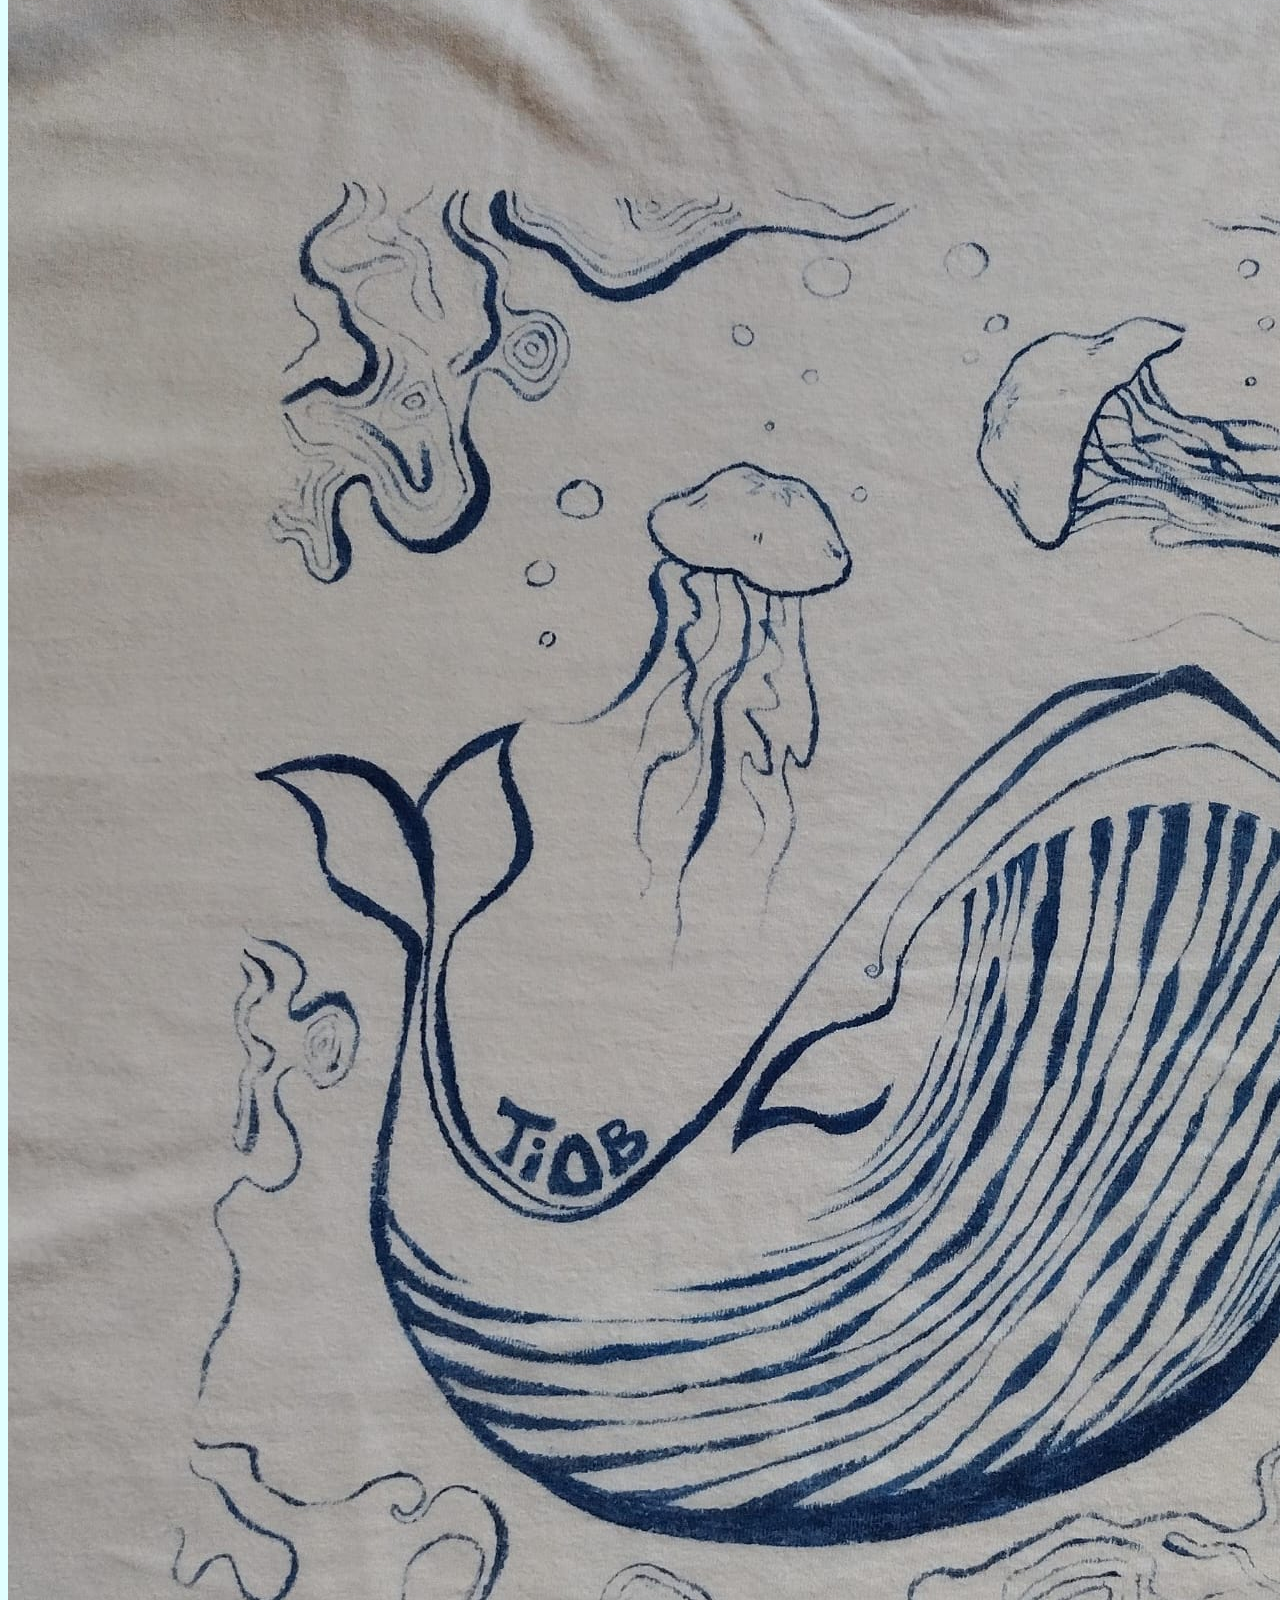
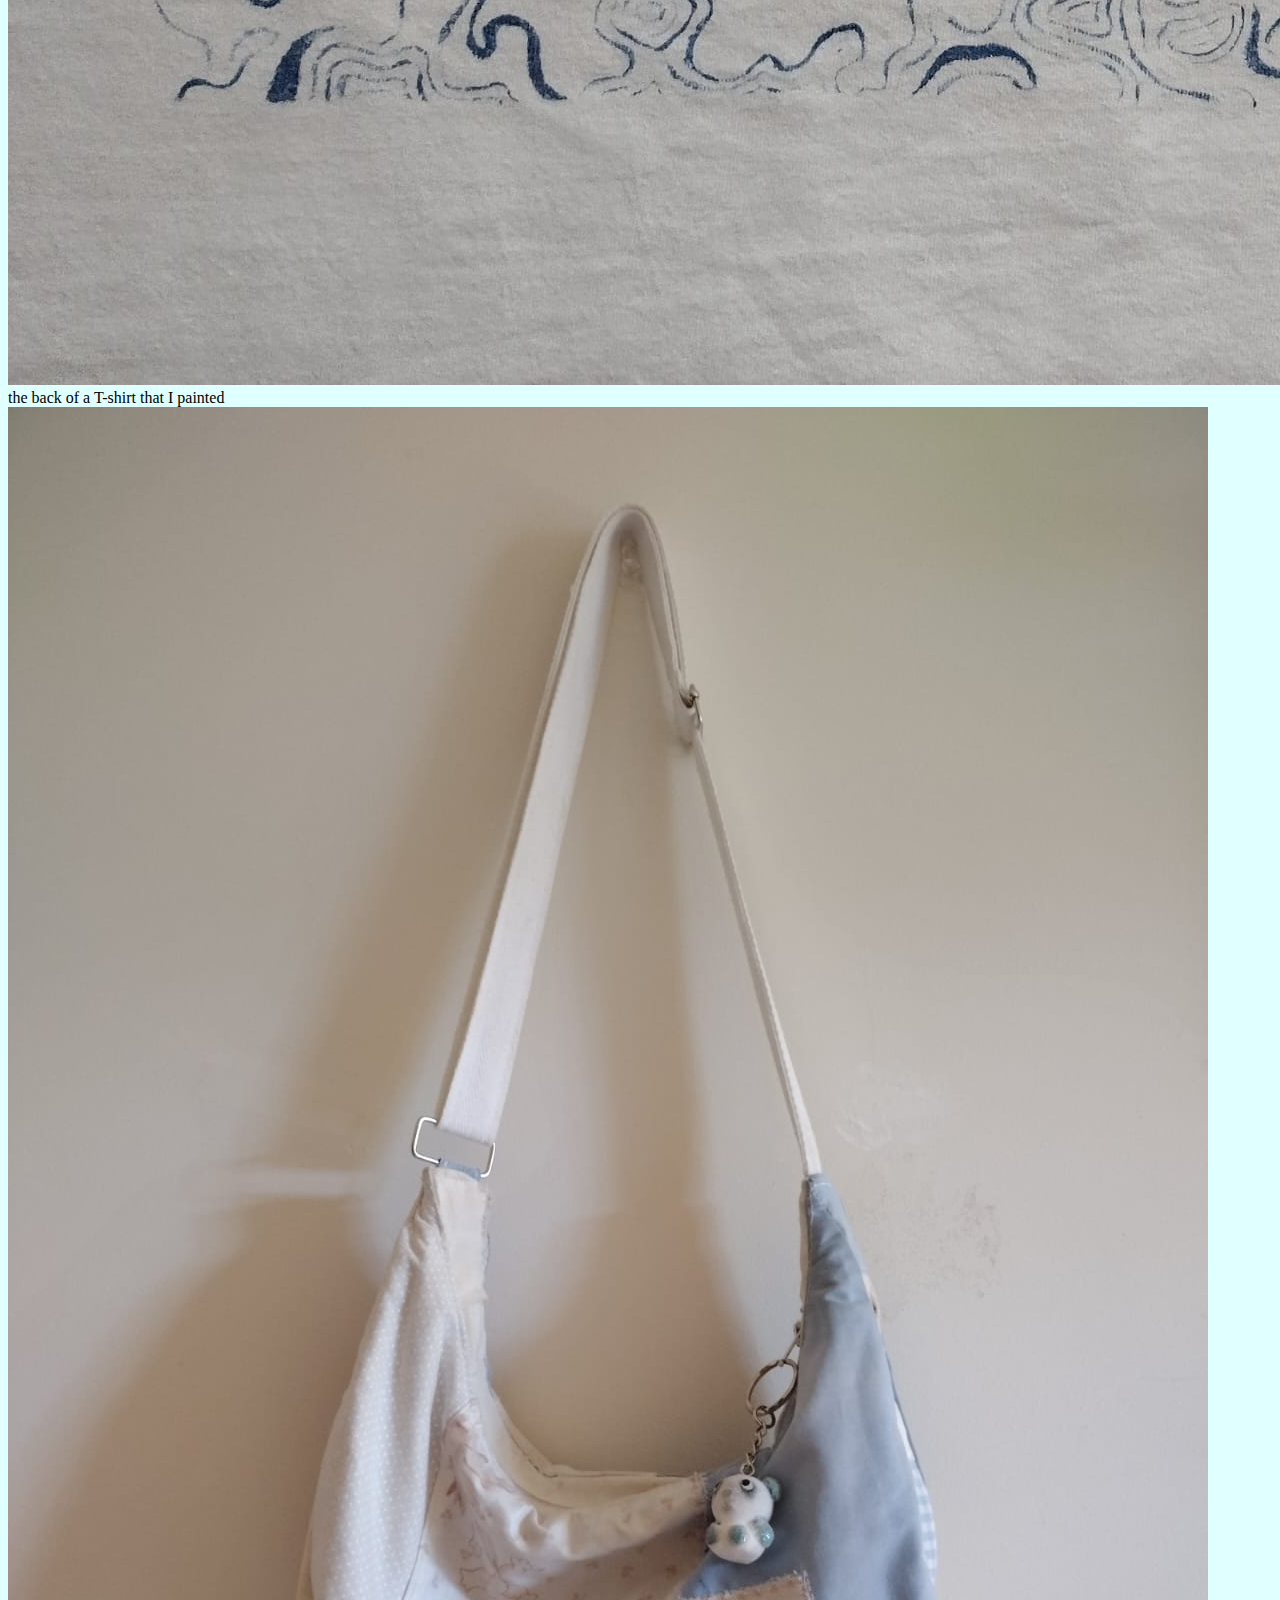
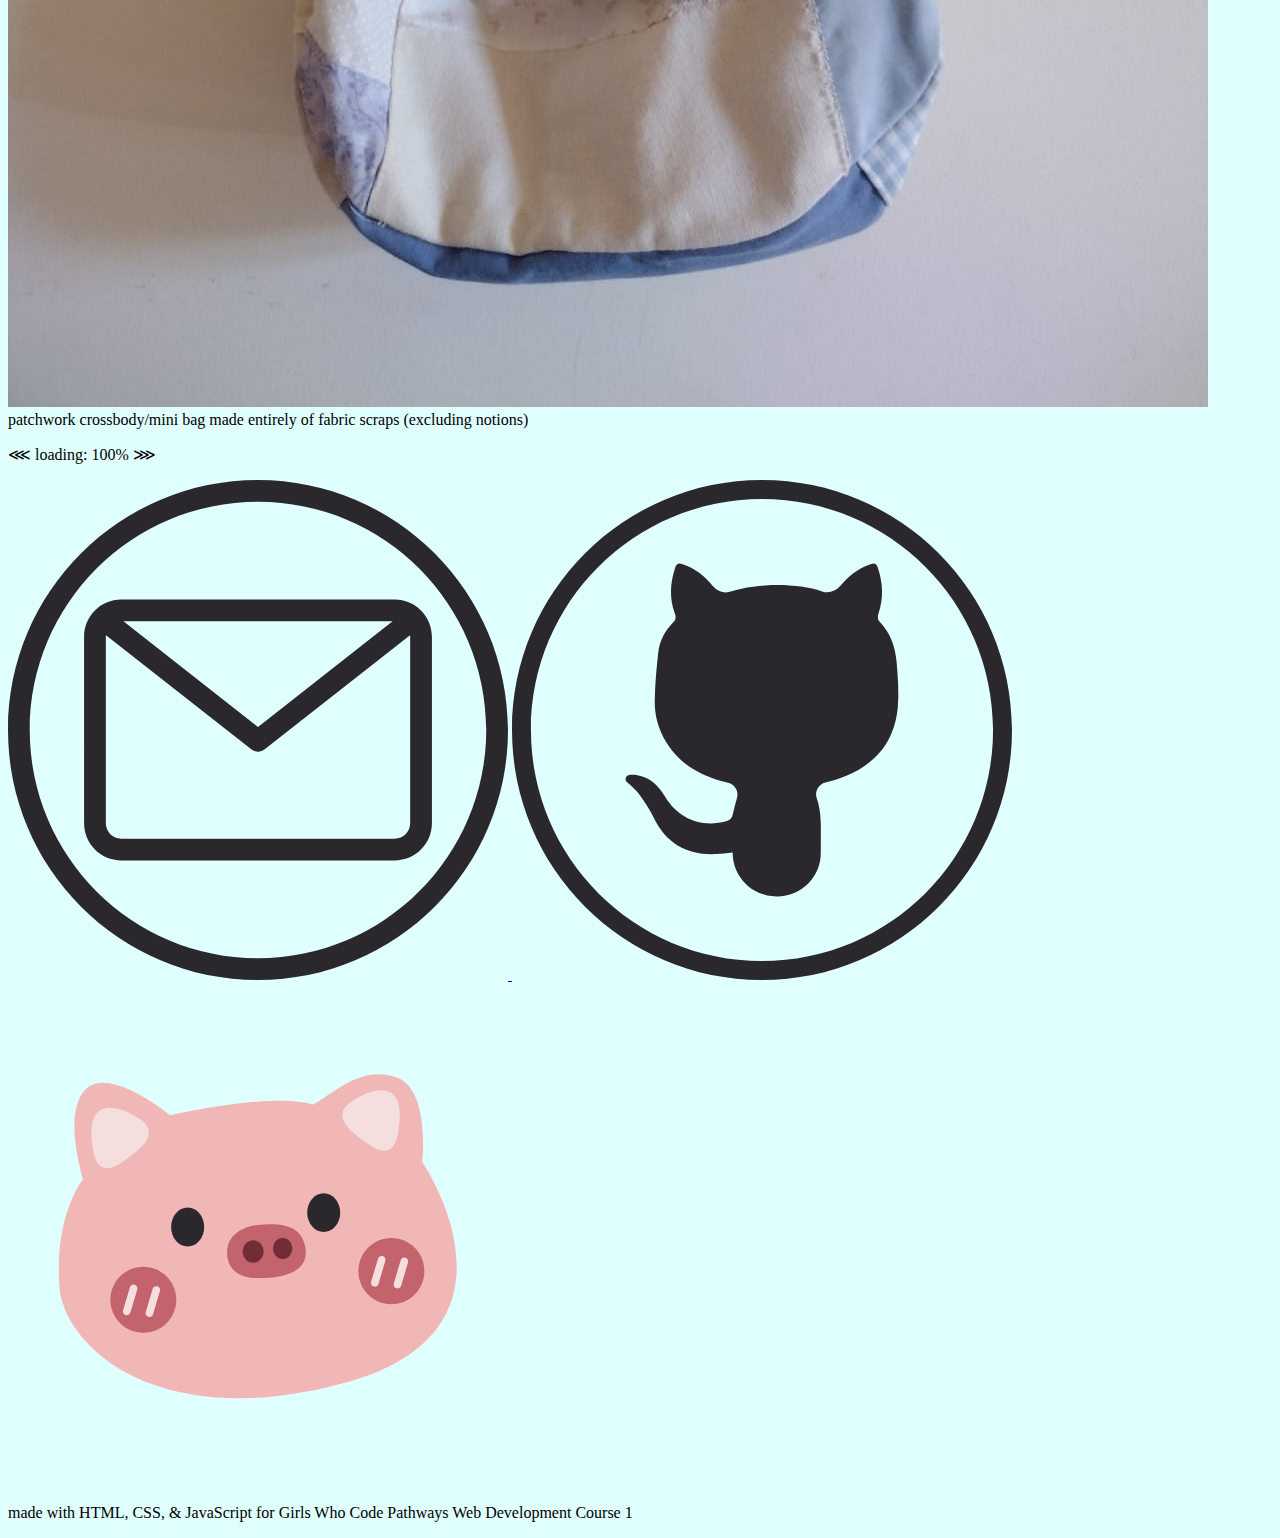
<file: fiber_arts.html>
<!DOCTYPE html>
<html>
  <head>
    
    <title>Fiber Arts Portfolio</title>
    <meta charset="utf-8" />
	  <meta http-equiv="X-UA-Compatible" content="IE=edge" />
	  <meta name="viewport" content="width=device-width, initial-scale=1" />

	  <!-- link the webpage's stylesheet -->
	  <link rel="stylesheet" href="./style.css" />

	  <!-- link the webpage's JavaScript file -->
	  <script src="./fiber_arts_script.js" defer></script>

  </head>

    <div> <!-- used on all pages as the header image + nav bar --> 
      <nav id = "navBar">
        <ul id = "navUL">
          <li>
            <a href = index.html>
              <img id = "classLogo" src = "assets/logos/logo_crop.png" alt = "personal logo: my name in the Tan Kindred font with a small pig's face next to my first name (above my last name) .">
            </a>
          </li>
          <li class = "navTab">
            <a href = about.html>About Me</a>
          </li>
          <li class = "navTab">
            <a href = fiber_arts.html>Fiber  Arts Portfolio</a>
          </li>
          <li class = "navTab">
            <a href = code.html>Code Projects</a>
          </li>
        </ul>
      </nav>
    </div>
  
  <body>
      <main>
        <h1> fiber arts</h1>
        <div class = "descriptionAndView">
          <h3 class = "description"> ✮˚.⋆ a collection of all my projects using fibers and textiles, both big and small</h3>

          <div class = "contentViewDropDown">
            <button class = "contentViewButton">viewing options</button>
            <div class = "contentViewOptions">
              <a id = "listView">List</a>
              <a id = "iconView">Icons</a>
            </div>

          </div>
        </div>

        <div id = "projectContainer">
          <section class = "projectCard">
            <h1 class = "projectName">example format</h1>
            <p class = "projectDate">date made</p>
            <p class = "projectDesc">description and/or time spent... lorem ipsum dolor sit amet consectetur adipiscing elit sed do eiusmod tempor incididunt ut labore</p>
            <img src = assets/header.jpg class = "portfolioImg" alt = "image frame">
            <a href = "https://www.youtube.com/watch?v=L9R64Q2E2lQ" class = "link">reference/pattern link</a>
          </section>

          <section class = "projectCard">
            <h1 class = "projectName">cardigan</h1>
            <p class = "projectDate">Summer-Fall 2024</p>
            <p class = "projectDesc">now... technically this took a year because i wanted to make it look perfect. so if you counted all 3 attempts, i probably would've spent about 50 hours on it or so</p>
            <img src = assets/fiber-portfolio/cardi.jpg class = "portfolioImg" alt = "Image of a beige cardigan I knitted, with a white background.">
            <a href = "https://www.youtube.com/watch?v=L9R64Q2E2lQ" class = "link">pattern/tutorial (Youtube)</a>
          </section>

          <section class = "projectCard">
            <h1 class = "projectName">pillowcase</h1>
            <p class = "projectDate"> Spring-Summer 2024</p>
            <p class = "projectDesc"> this was one of the most chaotic on and off projects ive ever had, took probably ~2 months</p>
            <img src = assets/fiber-portfolio/pillowcase.jpg class = "portfolioImg" alt = "Image of a small (~14x14in) pillow with an elaborate crocheted green and white motif.">
            <a href = "https://pin.it/O0OPUqFLz" class = "link">alpha pattern (Pinterest)</a>
          </section>

          <section class = "projectCard">
            <h1 class = "projectName">Keroppi tapestry</h1>
            <p class = "projectDate"> March 2024</p>
            <p class = "projectDesc">7 hours (i distinctly remembering doing this all in one day...)</p>
            <img src = assets/fiber-portfolio/tapestry.jpg class = "portfolioImg" alt = "Small crochet tapestry of Keroppi's face against a pink background. Keroppi is smiling and has pink cheeks.">
          </section>
        </div>
        

        <p>another note: i don't often create formal fiber arts projects, just because a majority of them are just me altering things or little gifts for friends. here's some of my work from that!: </p>

        <!-- code courtesy of W3 Schools instructions -->
        <div class = "gallery">
          <img src="assets/fiber-portfolio/blobert.jpg" class = "galleryImg" alt = "An image of a crocheted (amigurumi) dragon using chinelle yarn. The dragon's body is white, with ears, horns and wings of gray.">
          </a>
          <div class="desc">amigurumi dragon that i love dearly... (named Blobert)</div>
        </div>

        <div class = "gallery">
          <img src="assets/fiber-portfolio/shirt.jpg" class = "galleryImg" alt = "An image of the back of a white T-shirt, with a blue painted design I made. Design includes a large whale, two jellyfish, and a water motif.">
          <div class="desc">the back of a T-shirt that I painted</div>
        </div>

        <div class = "gallery">
          <img src="assets/fiber-portfolio/bag.jpg" class = "galleryImg" alt = "A small crescent-shaped bag made with patches of fabric, in beige, blue, and purple. A small teal panda keychain is hanging off of its zipper.">
          <div class="desc">patchwork crossbody/mini bag made entirely of fabric scraps (excluding notions)</div>
        </div>
        
      </main>
      <footer class = "footer">
        <p class = "footerText">⋘ loading: 100% ⋙</p>
        <div class = "contactInfo">
          <a href = "mailto:asenatliang@gmail.com">
            <img class = "contactIcon" src = "./assets/logos/email.png">
          </a>
          <a href = "https://github.com/pepper-0">
            <img class = "contactIcon" src = "./assets/logos/github.png">
          </a>
          <a href = "site_info.html">
            <img class = "contactIcon" src = "./assets/logos/pig.png">
          </a>

        </div>
        <p class = "footerFineText">made with HTML, CSS, & JavaScript for Girls Who Code Pathways Web Development Course 1</p>
      </footer>
    </body>
</html>
</file>
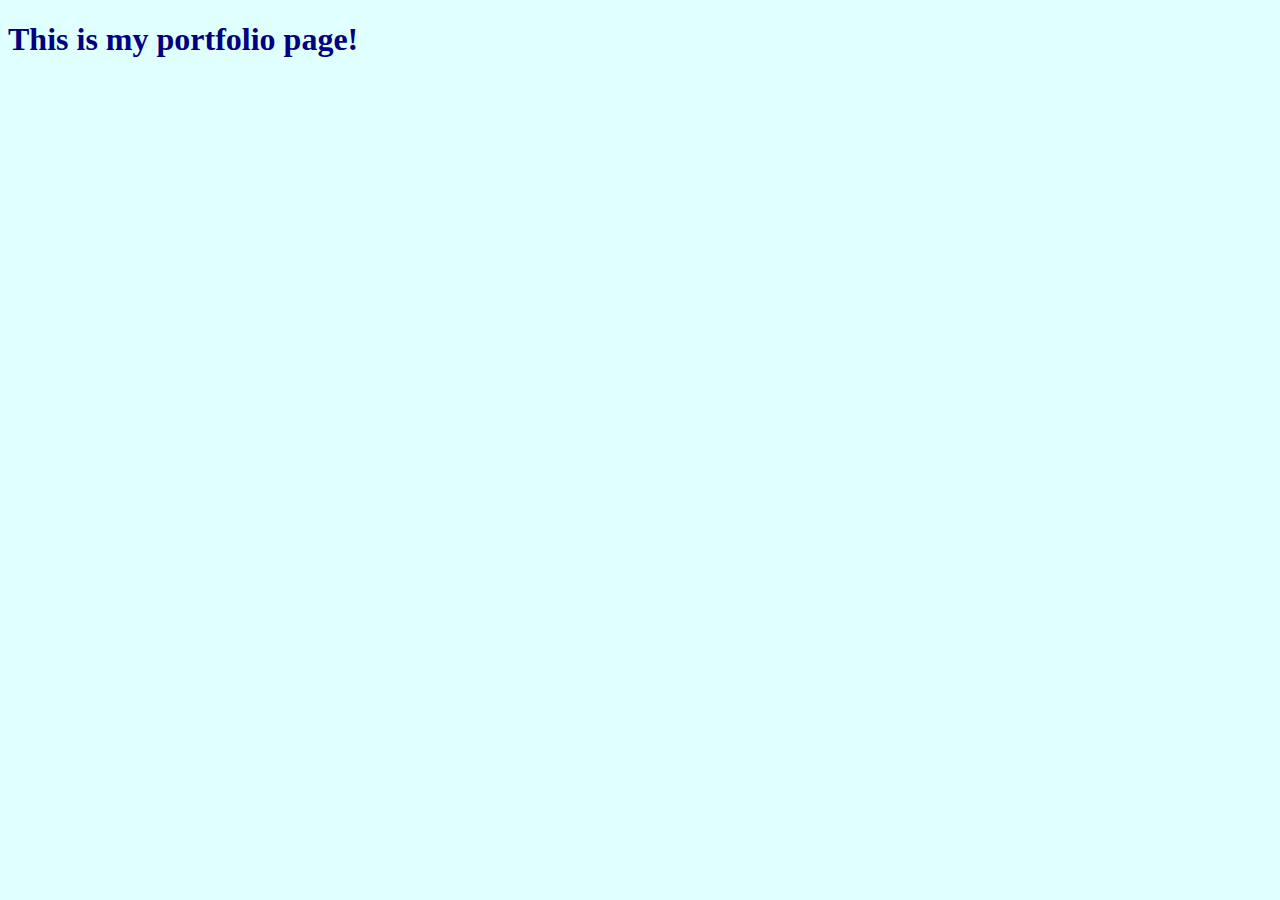
<file: portfolio.html>
<!DOCTYPE html>
<html>
  <head>
    
    <title>YOUR NAME HERE</title>
    <meta charset="utf-8" />
	  <meta http-equiv="X-UA-Compatible" content="IE=edge" />
	  <meta name="viewport" content="width=device-width, initial-scale=1" />

	  <!-- link the webpage's stylesheet -->
	  <link rel="stylesheet" href="/style.css" />

	  <!-- link the webpage's JavaScript file -->
	  <script src="/script.js" defer></script>

  </head>
  
  <body>
    
    <h1>This is my portfolio page!</h1>
    
    
    
    
  </body>
</html>
</file>
<file: style.css>
/* STYLE SECTIONING TAGS */
body {
 background-color: lightcyan; 
}

/* STYLE TEXT */

h1 {
  color: navy;
}

/* STYLE IMAGES */

/* STYLE NAV BAR */
</file>
